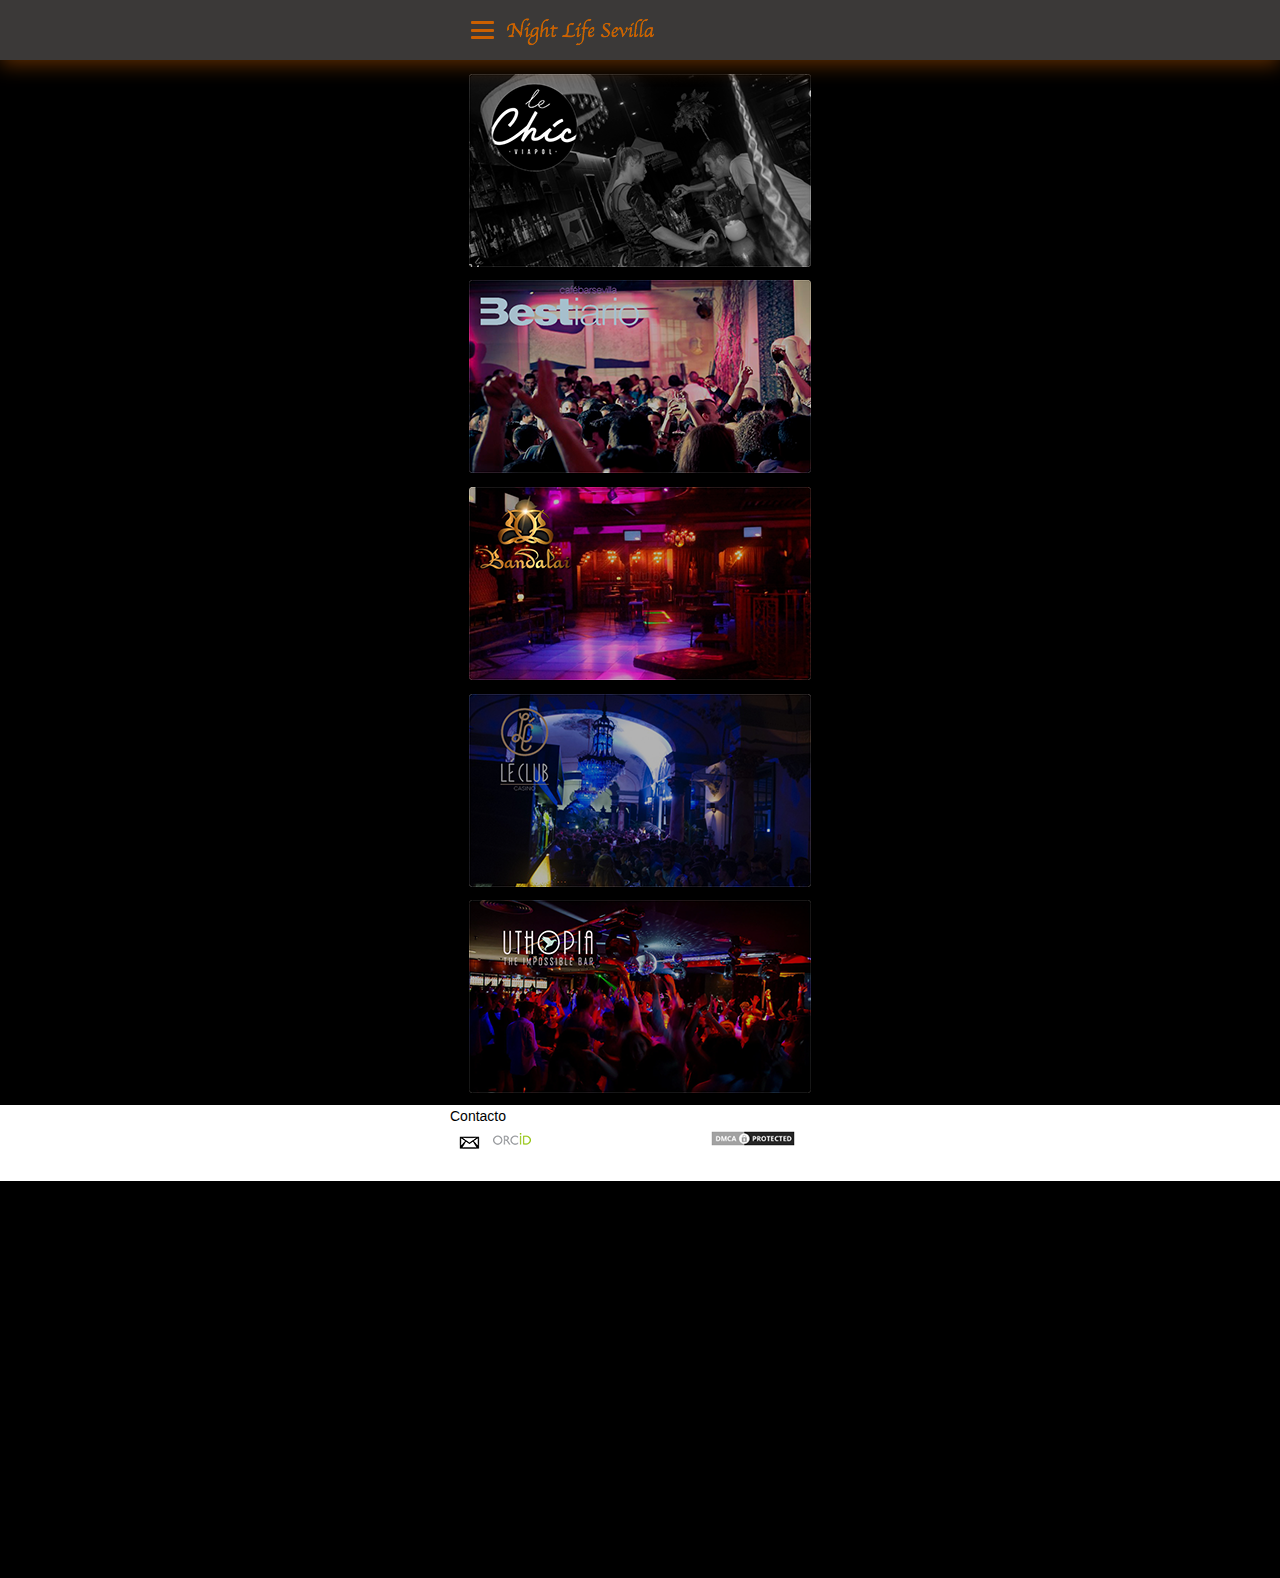
<file: index.html>
<!DOCTYPE html>
<html class="nojs html css_verticalspacer" lang="es-ES">
 <head>

  <meta http-equiv="Content-type" content="text/html;charset=UTF-8"/>
  <meta name="generator" content="2015.2.1.352"/>
  <meta name="viewport" content="width=device-width, initial-scale=1.0, maximum-scale=1.0, user-scalable=no"/><!-- custom meta -->
  <meta name="HandheldFriendly" content="true"/><!-- custom meta -->
  <meta name="viewport" content="width=380"/>
  
  <script type="text/javascript">
   // Update the 'nojs'/'js' class on the html node
document.documentElement.className = document.documentElement.className.replace(/\bnojs\b/g, 'js');

// Check that all required assets are uploaded and up-to-date
if(typeof Muse == "undefined") window.Muse = {}; window.Muse.assets = {"required":["jquery-1.8.3.min.js", "museutils.js", "museconfig.js", "jquery.watch.js", "jquery.musemenu.js", "webpro.js", "musewpslideshow.js", "jquery.museoverlay.js", "touchswipe.js", "jquery.scrolleffects.js", "require.js", "index.css"], "outOfDate":[]};
</script>
  
  <link rel="shortcut icon" href="images/master-favicon.ico?crc=3970250620"/>
  <title>Inicio</title>
  <!-- CSS -->
  <link rel="stylesheet" type="text/css" href="css/site_global.css?crc=427717540"/>
  <link rel="stylesheet" type="text/css" href="css/master_master.css?crc=206104389"/>
  <link rel="stylesheet" type="text/css" href="css/index.css?crc=3964603093" id="pagesheet"/>
  <!-- JS includes -->
  <!--[if lt IE 9]>
  <script src="scripts/html5shiv.js?crc=4241844378" type="text/javascript"></script>
  <![endif]-->
   </head>
 <body>

  <div class="clearfix" id="page"><!-- column -->
   <div class="position_content" id="page_position_content">
    <div class="clearfix colelem" id="pu168"><!-- group -->
     <div class="browser_width mse_pre_init" id="u168-bw">
      <div class="shadow" id="u168"><!-- simple frame --></div>
     </div>
     <a class="nonblock nontext MuseLinkActive mse_pre_init" id="u223-4" href="index.html"><!-- rasterized frame --><img id="u223-4_img" alt="Night Life Sevilla" width="219" height="28" src="images/u223-4.png?crc=491120269" data-hidpi-src="images/u223-4_2x.png?crc=238185227"/></a>
     <div class="rounded-corners mse_pre_init" id="u8832"><!-- simple frame --></div>
     <div class="rounded-corners mse_pre_init" id="u8829"><!-- simple frame --></div>
     <div class="rounded-corners mse_pre_init" id="u8826"><!-- simple frame --></div>
     <div class="PamphletWidget clearfix mse_pre_init" id="pamphletu8337"><!-- none box -->
      <div class="popup_anchor" id="u8338popup">
       <div class="ContainerGroup clearfix" id="u8338"><!-- stack box -->
        <div class="Container invi rgba-background clearfix grpelem" id="u8341"><!-- group -->
         <nav class="MenuBar clearfix grpelem" id="menuu8395"><!-- vertical box -->
          <div class="MenuItemContainer clearfix colelem" id="u8396"><!-- horizontal box -->
           <a class="nonblock nontext MenuItem MenuItemWithSubMenu MuseMenuActive rgba-background clearfix grpelem" id="u8399" href="index.html"><!-- horizontal box --><div class="MenuItemLabel clearfix grpelem" id="u8400-4"><!-- content --><p>Inicio</p></div></a>
          </div>
          <div class="MenuItemContainer clearfix colelem" id="u8403"><!-- horizontal box -->
           <a class="nonblock nontext MenuItem MenuItemWithSubMenu rgba-background clearfix grpelem" id="u8404" href="informaci%c3%b3n.html"><!-- horizontal box --><div class="MenuItemLabel clearfix grpelem" id="u8406-4"><!-- content --><p>Información</p></div></a>
          </div>
          <div class="MenuItemContainer clearfix colelem" id="u8440"><!-- horizontal box -->
           <a class="nonblock nontext MenuItem MenuItemWithSubMenu rgba-background clearfix grpelem" id="u8441" href="entradas.html"><!-- horizontal box --><div class="MenuItemLabel clearfix grpelem" id="u8442-4"><!-- content --><p>Entradas</p></div></a>
          </div>
          <div class="MenuItemContainer clearfix colelem" id="u8461"><!-- horizontal box -->
           <a class="nonblock nontext MenuItem MenuItemWithSubMenu rgba-background clearfix grpelem" id="u8462" href="perfil.html"><!-- horizontal box --><div class="MenuItemLabel clearfix grpelem" id="u8463-4"><!-- content --><p>Perfil</p></div></a>
          </div>
         </nav>
        </div>
       </div>
      </div>
      <div class="popup_anchor">
       <div class="PamphletCloseButton PamphletLightboxPart popup_element transition rounded-corners clearfix" id="u8347"><!-- group -->
        <div class="clearfix grpelem" id="u8823-4"><!-- content -->
         <p>X</p>
        </div>
       </div>
      </div>
      <div class="ThumbGroup clearfix grpelem" id="u8351"><!-- none box -->
       <div class="popup_anchor">
        <div class="Thumb popup_element transition" id="u8353"><!-- simple frame --></div>
       </div>
      </div>
     </div>
    </div>
    <div class="clip_frame colelem" id="u1058"><!-- image -->
     <img class="block" id="u1058_img" src="images/le%20chic.png?crc=4202031814" data-hidpi-src="images/le%20chic_2x.png?crc=3877788796" alt="" width="342" height="193"/>
    </div>
    <div class="clip_frame colelem" id="u1105"><!-- image -->
     <img class="block" id="u1105_img" src="images/bestiario.png?crc=4181900043" data-hidpi-src="images/bestiario_2x.png?crc=4091769230" alt="" width="342" height="193"/>
    </div>
    <div class="clip_frame colelem" id="u1125"><!-- image -->
     <img class="block" id="u1125_img" src="images/bandalia.png?crc=518901316" data-hidpi-src="images/bandalia_2x.png?crc=250137847" alt="" width="342" height="193"/>
    </div>
    <div class="clip_frame colelem" id="u1145"><!-- image -->
     <img class="block" id="u1145_img" src="images/casino.png?crc=37409531" data-hidpi-src="images/casino_2x.png?crc=212526467" alt="" width="342" height="193"/>
    </div>
    <div class="clip_frame colelem" id="u1155"><!-- image -->
     <img class="block" id="u1155_img" src="images/uthopia.png?crc=22015497" data-hidpi-src="images/uthopia_2x.png?crc=448023759" alt="" width="342" height="193"/>
    </div>
    <div class="verticalspacer" data-offset-top="1093" data-content-above-spacer="1092" data-content-below-spacer="88"></div>
    <div class="clearfix colelem" id="pu172"><!-- group -->
     <div class="grpelem" id="u172"><!-- simple frame --></div>
     <div class="browser_width grpelem" id="u428-bw">
      <div id="u428"><!-- group -->
       <div class="clearfix" id="u428_align_to_page">
        <div class="clearfix grpelem" id="pu3181-4"><!-- column -->
         <div class="clearfix colelem" id="u3181-4"><!-- content -->
          <p>Contacto</p>
         </div>
         <div class="clearfix colelem" id="pu3171"><!-- group -->
          <a class="nonblock nontext clip_frame grpelem" id="u3171" href="contacto-email.html"><!-- image --><img class="block" id="u3171_img" src="images/email%20black.png?crc=354026614" data-hidpi-src="images/email%20black_2x.png?crc=237799514" alt="" width="39" height="31"/></a>
          <a class="nonblock nontext clip_frame grpelem" id="u4288" href="http://orcid.org/0000-0002-4289-6824" target="_blank"><!-- image --><img class="block" id="u4288_img" src="images/orcid-logo.png?crc=521248752" data-hidpi-src="images/orcid-logo_2x.png?crc=343551914" alt="" width="38" height="12"/></a>
         </div>
        </div>
        <a class="nonblock nontext clip_frame grpelem" id="u1396" href="http://www.dmca.com/Protection/Status.aspx?ID=633e823a-0705-4bd8-a957-9d5697076afe"><!-- image --><img class="block" id="u1396_img" src="images/dmca-badge-w100-5x1-08.png?crc=222862854" alt="" width="86" height="17"/></a>
       </div>
      </div>
     </div>
    </div>
   </div>
  </div>
  <!-- Other scripts -->
  <script type="text/javascript">
   window.Muse.assets.check=function(d){if(!window.Muse.assets.checked){window.Muse.assets.checked=!0;var b={},c=function(a,b){if(window.getComputedStyle){var c=window.getComputedStyle(a,null);return c&&c.getPropertyValue(b)||c&&c[b]||""}if(document.documentElement.currentStyle)return(c=a.currentStyle)&&c[b]||a.style&&a.style[b]||"";return""},a=function(a){if(a.match(/^rgb/))return a=a.replace(/\s+/g,"").match(/([\d\,]+)/gi)[0].split(","),(parseInt(a[0])<<16)+(parseInt(a[1])<<8)+parseInt(a[2]);if(a.match(/^\#/))return parseInt(a.substr(1),
16);return 0},g=function(g){for(var f=document.getElementsByTagName("link"),i=0;i<f.length;i++)if("text/css"==f[i].type){var h=(f[i].href||"").match(/\/?css\/([\w\-]+\.css)\?crc=(\d+)/);if(!h||!h[1]||!h[2])break;b[h[1]]=h[2]}f=document.createElement("div");f.className="version";f.style.cssText="display:none; width:1px; height:1px;";document.getElementsByTagName("body")[0].appendChild(f);for(i=0;i<Muse.assets.required.length;){var h=Muse.assets.required[i],l=h.match(/([\w\-\.]+)\.(\w+)$/),k=l&&l[1]?
l[1]:null,l=l&&l[2]?l[2]:null;switch(l.toLowerCase()){case "css":k=k.replace(/\W/gi,"_").replace(/^([^a-z])/gi,"_$1");f.className+=" "+k;k=a(c(f,"color"));l=a(c(f,"backgroundColor"));k!=0||l!=0?(Muse.assets.required.splice(i,1),"undefined"!=typeof b[h]&&(k!=b[h]>>>24||l!=(b[h]&16777215))&&Muse.assets.outOfDate.push(h)):i++;f.className="version";break;case "js":k.match(/^jquery-[\d\.]+/gi)&&d&&d().jquery=="1.8.3"?Muse.assets.required.splice(i,1):i++;break;default:throw Error("Unsupported file type: "+
l);}}f.parentNode.removeChild(f);if(Muse.assets.outOfDate.length||Muse.assets.required.length)f="Puede que determinados archivos falten en el servidor o sean incorrectos. Limpie la cache del navegador e inténtelo de nuevo. Si el problema persiste, póngase en contacto con el administrador del sitio web.",g&&Muse.assets.outOfDate.length&&(f+="\nOut of date: "+Muse.assets.outOfDate.join(",")),g&&Muse.assets.required.length&&(f+="\nMissing: "+Muse.assets.required.join(",")),alert(f)};location&&location.search&&location.search.match&&location.search.match(/muse_debug/gi)?setTimeout(function(){g(!0)},5E3):g()}};
var muse_init=function(){require.config({baseUrl:""});require(["jquery","museutils","whatinput","jquery.watch","jquery.musemenu","webpro","musewpslideshow","jquery.museoverlay","touchswipe","jquery.scrolleffects"],function(d){var $ = d;$(document).ready(function(){try{
window.Muse.assets.check($);/* body */
Muse.Utils.transformMarkupToFixBrowserProblemsPreInit();/* body */
Muse.Utils.detectScreenResolution();/* HiDPI screens */
Muse.Utils.prepHyperlinks(true);/* body */
Muse.Utils.resizeHeight('.browser_width');/* resize height */
Muse.Utils.requestAnimationFrame(function() { $('body').addClass('initialized'); });/* mark body as initialized */
Muse.Utils.fullPage('#page');/* 100% height page */
Muse.Utils.initWidget('.MenuBar', ['#bp_infinity'], function(elem) { return $(elem).museMenu(); });/* unifiedNavBar */
Muse.Utils.initWidget('#pamphletu8337', ['#bp_infinity'], function(elem) { return new WebPro.Widget.ContentSlideShow(elem, {contentLayout_runtime:'stack',event:'click',deactivationEvent:'none',autoPlay:false,displayInterval:3000,transitionStyle:'fading',transitionDuration:500,hideAllContentsFirst:true,shuffle:false,enableSwipe:true,resumeAutoplay:true,resumeAutoplayInterval:3000,playOnce:false,autoActivate_runtime:false}); });/* #pamphletu8337 */
$('#u168-bw').registerPositionScrollEffect([{"in":[-Infinity,0],"speed":[null,0]},{"in":[0,Infinity],"speed":[null,0]}]);/* scroll effect */
$('#u223-4').registerPositionScrollEffect([{"in":[-Infinity,0],"speed":[0,0]},{"in":[0,Infinity],"speed":[0,0]}]);/* scroll effect */
$('#u8832').registerPositionScrollEffect([{"in":[-Infinity,0],"speed":[0,0]},{"in":[0,Infinity],"speed":[0,0]}]);/* scroll effect */
$('#u8829').registerPositionScrollEffect([{"in":[-Infinity,0],"speed":[0,0]},{"in":[0,Infinity],"speed":[0,0]}]);/* scroll effect */
$('#u8826').registerPositionScrollEffect([{"in":[-Infinity,0],"speed":[0,0]},{"in":[0,Infinity],"speed":[0,0]}]);/* scroll effect */
$('#pamphletu8337').registerPositionScrollEffect([{"in":[-Infinity,0],"speed":[0,0]},{"in":[0,Infinity],"speed":[0,0]}]);/* scroll effect */
Muse.Utils.showWidgetsWhenReady();/* body */
Muse.Utils.transformMarkupToFixBrowserProblems();/* body */
}catch(b){if(b&&"function"==typeof b.notify?b.notify():Muse.Assert.fail("Error calling selector function: "+b),false)throw b;}})})};

</script>
  <!-- RequireJS script -->
  <script src="scripts/require.js?crc=4108833657" type="text/javascript" async data-main="scripts/museconfig.js?crc=4242129463" onload="if (requirejs) requirejs.onError = function(requireType, requireModule) { if (requireType && requireType.toString && requireType.toString().indexOf && 0 <= requireType.toString().indexOf('#scripterror')) window.Muse.assets.check(); }" onerror="window.Muse.assets.check();"></script>
   </body>
</html>
</file>
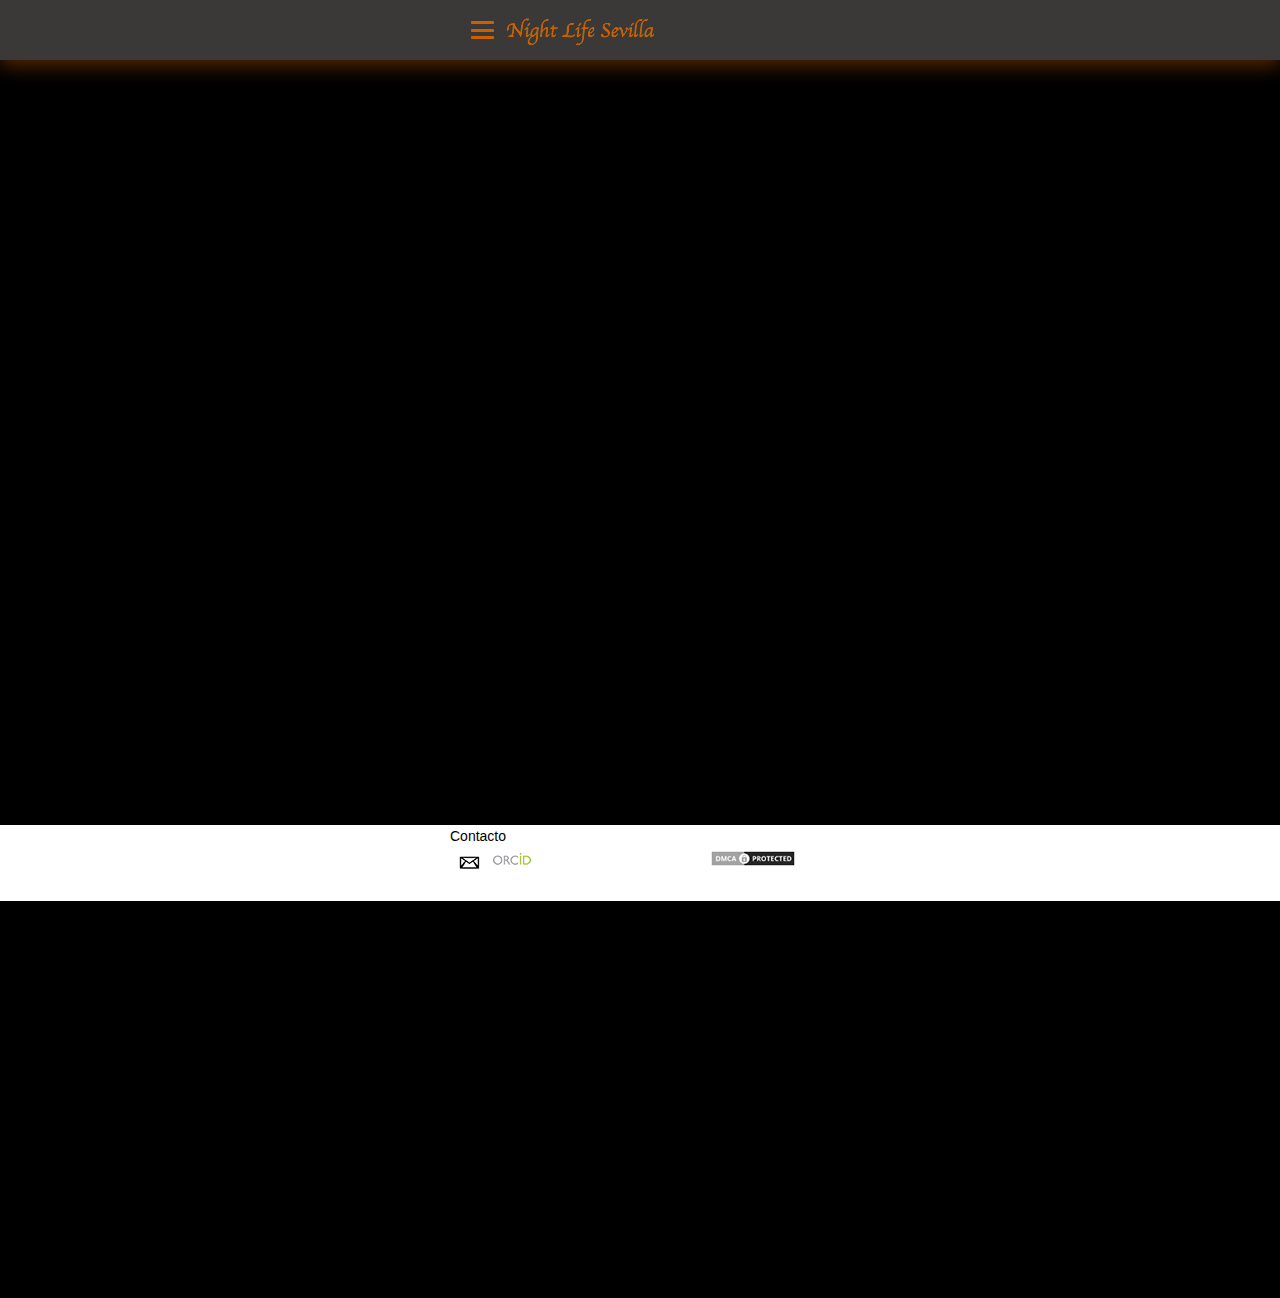
<file: contacto-email.html>
<!DOCTYPE html>
<html class="nojs html css_verticalspacer" lang="es-ES">
 <head>

  <meta http-equiv="Content-type" content="text/html;charset=UTF-8"/>
  <meta name="generator" content="2015.2.1.352"/>
  <meta name="viewport" content="width=device-width, initial-scale=1.0, maximum-scale=1.0, user-scalable=no"/><!-- custom meta -->
  <meta name="HandheldFriendly" content="true"/><!-- custom meta -->
  <meta name="viewport" content="width=380"/>
  
  <script type="text/javascript">
   // Update the 'nojs'/'js' class on the html node
document.documentElement.className = document.documentElement.className.replace(/\bnojs\b/g, 'js');

// Check that all required assets are uploaded and up-to-date
if(typeof Muse == "undefined") window.Muse = {}; window.Muse.assets = {"required":["jquery-1.8.3.min.js", "museutils.js", "museconfig.js", "jquery.watch.js", "jquery.musemenu.js", "webpro.js", "musewpslideshow.js", "jquery.museoverlay.js", "touchswipe.js", "jquery.scrolleffects.js", "require.js", "contacto-email.css"], "outOfDate":[]};
</script>
  
  <link rel="shortcut icon" href="images/master-favicon.ico?crc=3970250620"/>
  <title>Contacto email</title>
  <!-- CSS -->
  <link rel="stylesheet" type="text/css" href="css/site_global.css?crc=427717540"/>
  <link rel="stylesheet" type="text/css" href="css/master_master.css?crc=206104389"/>
  <link rel="stylesheet" type="text/css" href="css/contacto-email.css?crc=4236702660" id="pagesheet"/>
  <!-- JS includes -->
  <!--[if lt IE 9]>
  <script src="scripts/html5shiv.js?crc=4241844378" type="text/javascript"></script>
  <![endif]-->
   </head>
 <body>

  <div class="clearfix" id="page"><!-- group -->
   <div class="clearfix grpelem" id="pu168"><!-- group -->
    <div class="browser_width mse_pre_init" id="u168-bw">
     <div id="u168"><!-- simple frame --></div>
    </div>
    <a class="nonblock nontext mse_pre_init" id="u223-4" href="index.html"><!-- rasterized frame --><img id="u223-4_img" alt="Night Life Sevilla" width="219" height="28" src="images/u223-4.png?crc=491120269" data-hidpi-src="images/u223-4_2x.png?crc=238185227"/></a>
    <div class="mse_pre_init" id="u8832"><!-- simple frame --></div>
    <div class="mse_pre_init" id="u8829"><!-- simple frame --></div>
    <div class="mse_pre_init" id="u8826"><!-- simple frame --></div>
    <div class="PamphletWidget clearfix mse_pre_init" id="pamphletu8337"><!-- none box -->
     <div class="popup_anchor" id="u8338popup">
      <div class="ContainerGroup clearfix" id="u8338"><!-- stack box -->
       <div class="Container invi clearfix grpelem" id="u8341"><!-- group -->
        <nav class="MenuBar clearfix grpelem" id="menuu8395"><!-- vertical box -->
         <div class="MenuItemContainer clearfix colelem" id="u8396"><!-- horizontal box -->
          <a class="nonblock nontext MenuItem MenuItemWithSubMenu clearfix grpelem" id="u8399" href="index.html"><!-- horizontal box --><div class="MenuItemLabel clearfix grpelem" id="u8400-4"><!-- content --><p>Inicio</p></div></a>
         </div>
         <div class="MenuItemContainer clearfix colelem" id="u8403"><!-- horizontal box -->
          <a class="nonblock nontext MenuItem MenuItemWithSubMenu clearfix grpelem" id="u8404" href="informaci%c3%b3n.html"><!-- horizontal box --><div class="MenuItemLabel clearfix grpelem" id="u8406-4"><!-- content --><p>Información</p></div></a>
         </div>
         <div class="MenuItemContainer clearfix colelem" id="u8440"><!-- horizontal box -->
          <a class="nonblock nontext MenuItem MenuItemWithSubMenu clearfix grpelem" id="u8441" href="entradas.html"><!-- horizontal box --><div class="MenuItemLabel clearfix grpelem" id="u8442-4"><!-- content --><p>Entradas</p></div></a>
         </div>
         <div class="MenuItemContainer clearfix colelem" id="u8461"><!-- horizontal box -->
          <a class="nonblock nontext MenuItem MenuItemWithSubMenu clearfix grpelem" id="u8462" href="perfil.html"><!-- horizontal box --><div class="MenuItemLabel clearfix grpelem" id="u8463-4"><!-- content --><p>Perfil</p></div></a>
         </div>
        </nav>
       </div>
      </div>
     </div>
     <div class="popup_anchor">
      <div class="PamphletCloseButton PamphletLightboxPart popup_element transition clearfix" id="u8347"><!-- group -->
       <div class="clearfix grpelem" id="u8823-4"><!-- content -->
        <p>X</p>
       </div>
      </div>
     </div>
     <div class="ThumbGroup clearfix grpelem" id="u8351"><!-- none box -->
      <div class="popup_anchor">
       <div class="Thumb popup_element transition" id="u8353"><!-- simple frame --></div>
      </div>
     </div>
    </div>
   </div>
   <div class="grpelem" id="u3123"><!-- custom html -->
    <script type="text/javascript" src="https://form.jotformeu.com/jsform/63437225189360"></script>
   </div>
   <div class="verticalspacer" data-offset-top="576" data-content-above-spacer="598" data-content-below-spacer="87"></div>
   <div class="clearfix grpelem" id="pu172"><!-- group -->
    <div class="grpelem" id="u172"><!-- simple frame --></div>
    <div class="browser_width grpelem" id="u428-bw">
     <div id="u428"><!-- group -->
      <div class="clearfix" id="u428_align_to_page">
       <div class="clearfix grpelem" id="pu3181-4"><!-- column -->
        <div class="clearfix colelem" id="u3181-4"><!-- content -->
         <p>Contacto</p>
        </div>
        <div class="clearfix colelem" id="pu3171"><!-- group -->
         <a class="nonblock nontext MuseLinkActive clip_frame grpelem" id="u3171" href="contacto-email.html"><!-- image --><img class="block" id="u3171_img" src="images/email%20black.png?crc=354026614" data-hidpi-src="images/email%20black_2x.png?crc=237799514" alt="" width="39" height="31"/></a>
         <a class="nonblock nontext clip_frame grpelem" id="u4288" href="http://orcid.org/0000-0002-4289-6824" target="_blank"><!-- image --><img class="block" id="u4288_img" src="images/orcid-logo.png?crc=521248752" data-hidpi-src="images/orcid-logo_2x.png?crc=343551914" alt="" width="38" height="12"/></a>
        </div>
       </div>
       <a class="nonblock nontext clip_frame grpelem" id="u1396" href="http://www.dmca.com/Protection/Status.aspx?ID=633e823a-0705-4bd8-a957-9d5697076afe"><!-- image --><img class="block" id="u1396_img" src="images/dmca-badge-w100-5x1-08.png?crc=222862854" alt="" width="86" height="17"/></a>
      </div>
     </div>
    </div>
   </div>
  </div>
  <!-- Other scripts -->
  <script type="text/javascript">
   window.Muse.assets.check=function(d){if(!window.Muse.assets.checked){window.Muse.assets.checked=!0;var b={},c=function(a,b){if(window.getComputedStyle){var c=window.getComputedStyle(a,null);return c&&c.getPropertyValue(b)||c&&c[b]||""}if(document.documentElement.currentStyle)return(c=a.currentStyle)&&c[b]||a.style&&a.style[b]||"";return""},a=function(a){if(a.match(/^rgb/))return a=a.replace(/\s+/g,"").match(/([\d\,]+)/gi)[0].split(","),(parseInt(a[0])<<16)+(parseInt(a[1])<<8)+parseInt(a[2]);if(a.match(/^\#/))return parseInt(a.substr(1),
16);return 0},g=function(g){for(var f=document.getElementsByTagName("link"),i=0;i<f.length;i++)if("text/css"==f[i].type){var h=(f[i].href||"").match(/\/?css\/([\w\-]+\.css)\?crc=(\d+)/);if(!h||!h[1]||!h[2])break;b[h[1]]=h[2]}f=document.createElement("div");f.className="version";f.style.cssText="display:none; width:1px; height:1px;";document.getElementsByTagName("body")[0].appendChild(f);for(i=0;i<Muse.assets.required.length;){var h=Muse.assets.required[i],l=h.match(/([\w\-\.]+)\.(\w+)$/),k=l&&l[1]?
l[1]:null,l=l&&l[2]?l[2]:null;switch(l.toLowerCase()){case "css":k=k.replace(/\W/gi,"_").replace(/^([^a-z])/gi,"_$1");f.className+=" "+k;k=a(c(f,"color"));l=a(c(f,"backgroundColor"));k!=0||l!=0?(Muse.assets.required.splice(i,1),"undefined"!=typeof b[h]&&(k!=b[h]>>>24||l!=(b[h]&16777215))&&Muse.assets.outOfDate.push(h)):i++;f.className="version";break;case "js":k.match(/^jquery-[\d\.]+/gi)&&d&&d().jquery=="1.8.3"?Muse.assets.required.splice(i,1):i++;break;default:throw Error("Unsupported file type: "+
l);}}f.parentNode.removeChild(f);if(Muse.assets.outOfDate.length||Muse.assets.required.length)f="Puede que determinados archivos falten en el servidor o sean incorrectos. Limpie la cache del navegador e inténtelo de nuevo. Si el problema persiste, póngase en contacto con el administrador del sitio web.",g&&Muse.assets.outOfDate.length&&(f+="\nOut of date: "+Muse.assets.outOfDate.join(",")),g&&Muse.assets.required.length&&(f+="\nMissing: "+Muse.assets.required.join(",")),alert(f)};location&&location.search&&location.search.match&&location.search.match(/muse_debug/gi)?setTimeout(function(){g(!0)},5E3):g()}};
var muse_init=function(){require.config({baseUrl:""});require(["jquery","museutils","whatinput","jquery.watch","jquery.musemenu","webpro","musewpslideshow","jquery.museoverlay","touchswipe","jquery.scrolleffects"],function(d){var $ = d;$(document).ready(function(){try{
window.Muse.assets.check($);/* body */
Muse.Utils.transformMarkupToFixBrowserProblemsPreInit();/* body */
Muse.Utils.detectScreenResolution();/* HiDPI screens */
Muse.Utils.prepHyperlinks(true);/* body */
Muse.Utils.resizeHeight('.browser_width');/* resize height */
Muse.Utils.requestAnimationFrame(function() { $('body').addClass('initialized'); });/* mark body as initialized */
Muse.Utils.fullPage('#page');/* 100% height page */
Muse.Utils.initWidget('.MenuBar', ['#bp_infinity'], function(elem) { return $(elem).museMenu(); });/* unifiedNavBar */
Muse.Utils.initWidget('#pamphletu8337', ['#bp_infinity'], function(elem) { return new WebPro.Widget.ContentSlideShow(elem, {contentLayout_runtime:'stack',event:'click',deactivationEvent:'none',autoPlay:false,displayInterval:3000,transitionStyle:'fading',transitionDuration:500,hideAllContentsFirst:true,shuffle:false,enableSwipe:true,resumeAutoplay:true,resumeAutoplayInterval:3000,playOnce:false,autoActivate_runtime:false}); });/* #pamphletu8337 */
$('#u168-bw').registerPositionScrollEffect([{"in":[-Infinity,0],"speed":[null,0]},{"in":[0,Infinity],"speed":[null,0]}]);/* scroll effect */
$('#u223-4').registerPositionScrollEffect([{"in":[-Infinity,0],"speed":[0,0]},{"in":[0,Infinity],"speed":[0,0]}]);/* scroll effect */
$('#u8832').registerPositionScrollEffect([{"in":[-Infinity,0],"speed":[0,0]},{"in":[0,Infinity],"speed":[0,0]}]);/* scroll effect */
$('#u8829').registerPositionScrollEffect([{"in":[-Infinity,0],"speed":[0,0]},{"in":[0,Infinity],"speed":[0,0]}]);/* scroll effect */
$('#u8826').registerPositionScrollEffect([{"in":[-Infinity,0],"speed":[0,0]},{"in":[0,Infinity],"speed":[0,0]}]);/* scroll effect */
$('#pamphletu8337').registerPositionScrollEffect([{"in":[-Infinity,0],"speed":[0,0]},{"in":[0,Infinity],"speed":[0,0]}]);/* scroll effect */
Muse.Utils.showWidgetsWhenReady();/* body */
Muse.Utils.transformMarkupToFixBrowserProblems();/* body */
}catch(b){if(b&&"function"==typeof b.notify?b.notify():Muse.Assert.fail("Error calling selector function: "+b),false)throw b;}})})};

</script>
  <!-- RequireJS script -->
  <script src="scripts/require.js?crc=4108833657" type="text/javascript" async data-main="scripts/museconfig.js?crc=4242129463" onload="if (requirejs) requirejs.onError = function(requireType, requireModule) { if (requireType && requireType.toString && requireType.toString().indexOf && 0 <= requireType.toString().indexOf('#scripterror')) window.Muse.assets.check(); }" onerror="window.Muse.assets.check();"></script>
   </body>
</html>
</file>
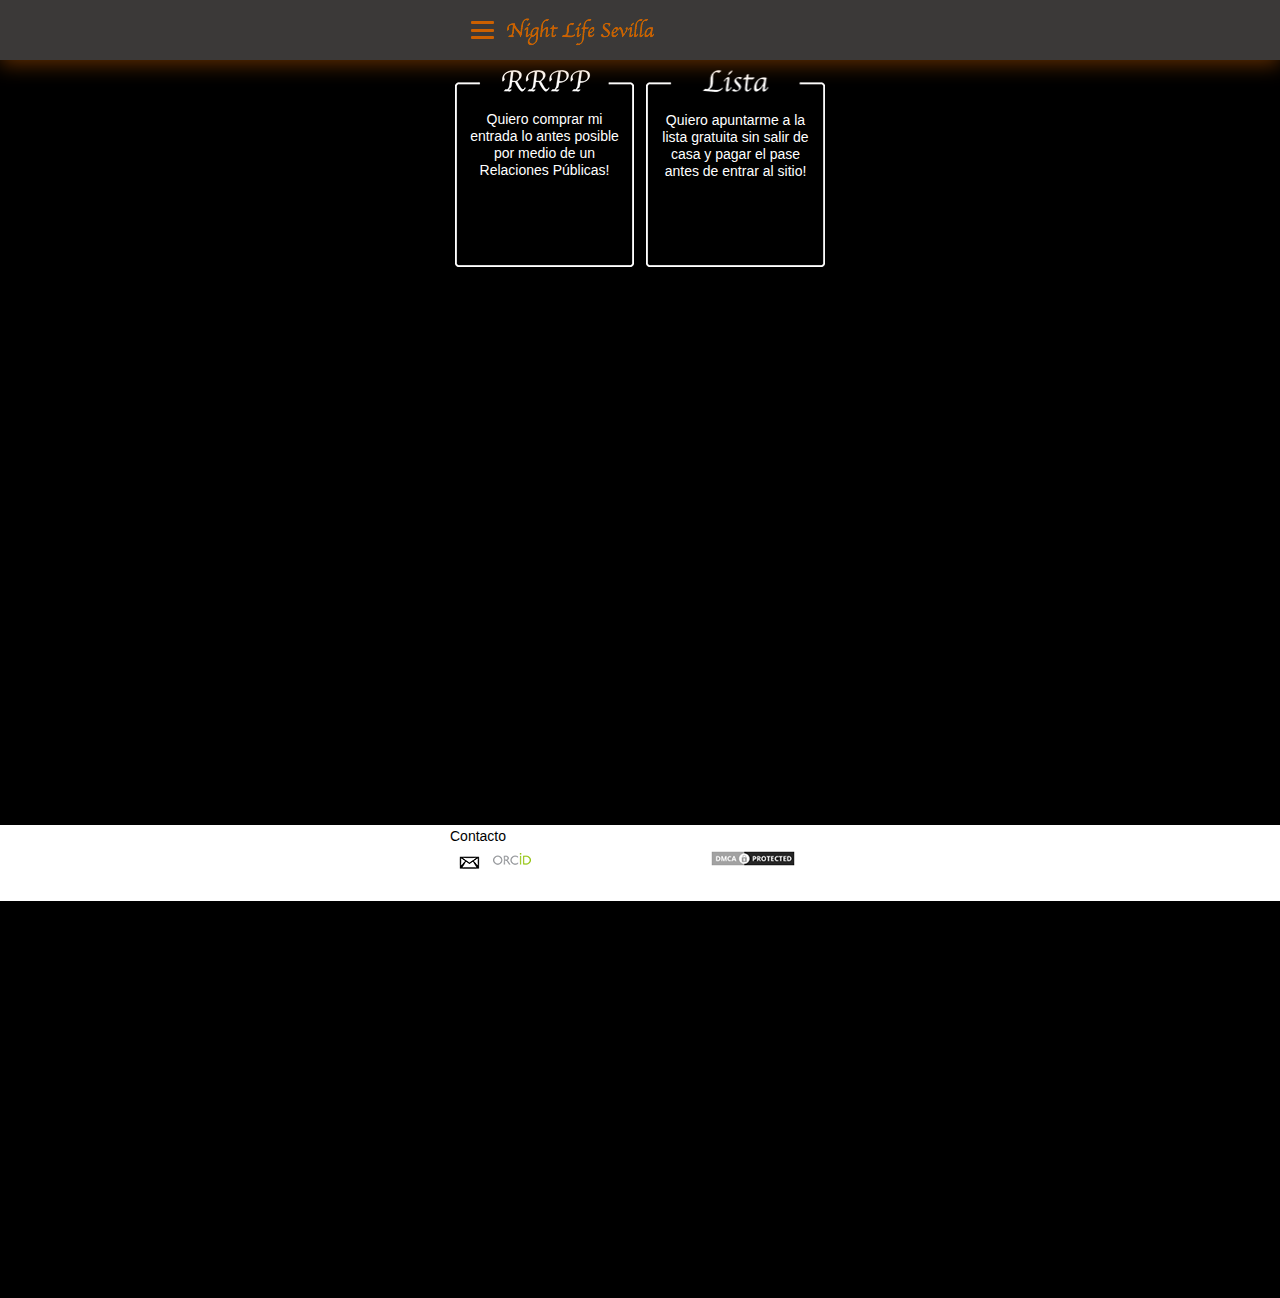
<file: entradas.html>
<!DOCTYPE html>
<html class="nojs html css_verticalspacer" lang="es-ES">
 <head>

  <meta http-equiv="Content-type" content="text/html;charset=UTF-8"/>
  <meta name="generator" content="2015.2.1.352"/>
  <meta name="viewport" content="width=device-width, initial-scale=1.0, maximum-scale=1.0, user-scalable=no"/><!-- custom meta -->
  <meta name="HandheldFriendly" content="true"/><!-- custom meta -->
  <meta name="viewport" content="width=380"/>
  
  <script type="text/javascript">
   // Update the 'nojs'/'js' class on the html node
document.documentElement.className = document.documentElement.className.replace(/\bnojs\b/g, 'js');

// Check that all required assets are uploaded and up-to-date
if(typeof Muse == "undefined") window.Muse = {}; window.Muse.assets = {"required":["jquery-1.8.3.min.js", "museutils.js", "museconfig.js", "jquery.watch.js", "jquery.musemenu.js", "webpro.js", "musewpslideshow.js", "jquery.museoverlay.js", "touchswipe.js", "jquery.scrolleffects.js", "require.js", "entradas.css"], "outOfDate":[]};
</script>
  
  <link rel="shortcut icon" href="images/master-favicon.ico?crc=3970250620"/>
  <title>Entradas</title>
  <!-- CSS -->
  <link rel="stylesheet" type="text/css" href="css/site_global.css?crc=427717540"/>
  <link rel="stylesheet" type="text/css" href="css/master_master.css?crc=206104389"/>
  <link rel="stylesheet" type="text/css" href="css/entradas.css?crc=4030854697" id="pagesheet"/>
  <!-- JS includes -->
  <!--[if lt IE 9]>
  <script src="scripts/html5shiv.js?crc=4241844378" type="text/javascript"></script>
  <![endif]-->
   </head>
 <body>

  <div class="clearfix" id="page"><!-- group -->
   <div class="clearfix grpelem" id="pu168"><!-- group -->
    <div class="browser_width mse_pre_init" id="u168-bw">
     <div id="u168"><!-- simple frame --></div>
    </div>
    <a class="nonblock nontext mse_pre_init" id="u223-4" href="index.html"><!-- rasterized frame --><img id="u223-4_img" alt="Night Life Sevilla" width="219" height="28" src="images/u223-4.png?crc=491120269" data-hidpi-src="images/u223-4_2x.png?crc=238185227"/></a>
    <div class="mse_pre_init" id="u8832"><!-- simple frame --></div>
    <div class="mse_pre_init" id="u8829"><!-- simple frame --></div>
    <div class="mse_pre_init" id="u8826"><!-- simple frame --></div>
    <div class="PamphletWidget clearfix mse_pre_init" id="pamphletu8337"><!-- none box -->
     <div class="popup_anchor" id="u8338popup">
      <div class="ContainerGroup clearfix" id="u8338"><!-- stack box -->
       <div class="Container invi clearfix grpelem" id="u8341"><!-- group -->
        <nav class="MenuBar clearfix grpelem" id="menuu8395"><!-- vertical box -->
         <div class="MenuItemContainer clearfix colelem" id="u8396"><!-- horizontal box -->
          <a class="nonblock nontext MenuItem MenuItemWithSubMenu clearfix grpelem" id="u8399" href="index.html"><!-- horizontal box --><div class="MenuItemLabel clearfix grpelem" id="u8400-4"><!-- content --><p>Inicio</p></div></a>
         </div>
         <div class="MenuItemContainer clearfix colelem" id="u8403"><!-- horizontal box -->
          <a class="nonblock nontext MenuItem MenuItemWithSubMenu clearfix grpelem" id="u8404" href="informaci%c3%b3n.html"><!-- horizontal box --><div class="MenuItemLabel clearfix grpelem" id="u8406-4"><!-- content --><p>Información</p></div></a>
         </div>
         <div class="MenuItemContainer clearfix colelem" id="u8440"><!-- horizontal box -->
          <a class="nonblock nontext MenuItem MenuItemWithSubMenu MuseMenuActive clearfix grpelem" id="u8441" href="entradas.html"><!-- horizontal box --><div class="MenuItemLabel clearfix grpelem" id="u8442-4"><!-- content --><p>Entradas</p></div></a>
         </div>
         <div class="MenuItemContainer clearfix colelem" id="u8461"><!-- horizontal box -->
          <a class="nonblock nontext MenuItem MenuItemWithSubMenu clearfix grpelem" id="u8462" href="perfil.html"><!-- horizontal box --><div class="MenuItemLabel clearfix grpelem" id="u8463-4"><!-- content --><p>Perfil</p></div></a>
         </div>
        </nav>
       </div>
      </div>
     </div>
     <div class="popup_anchor">
      <div class="PamphletCloseButton PamphletLightboxPart popup_element transition clearfix" id="u8347"><!-- group -->
       <div class="clearfix grpelem" id="u8823-4"><!-- content -->
        <p>X</p>
       </div>
      </div>
     </div>
     <div class="ThumbGroup clearfix grpelem" id="u8351"><!-- none box -->
      <div class="popup_anchor">
       <div class="Thumb popup_element transition" id="u8353"><!-- simple frame --></div>
      </div>
     </div>
    </div>
   </div>
   <div class="clearfix grpelem" id="pu5118"><!-- group -->
    <a class="nonblock nontext clip_frame grpelem" id="u5118" href="rrpp.html"><!-- image --><img class="block" id="u5118_img" src="images/rrpp.png?crc=275174116" data-hidpi-src="images/rrpp_2x.png?crc=465998054" alt="" width="179" height="202"/></a>
    <a class="nonblock nontext clearfix grpelem" id="u5138-4" href="rrpp.html"><!-- content --><p><span id="u5138">Quiero comprar mi entrada lo antes posible por medio de un Relaciones Públicas!</span></p></a>
   </div>
   <div class="clearfix grpelem" id="pu5128"><!-- group -->
    <a class="nonblock nontext clip_frame grpelem" id="u5128" href="lista.html"><!-- image --><img class="block" id="u5128_img" src="images/lista.png?crc=99870433" data-hidpi-src="images/lista_2x.png?crc=3945399515" alt="" width="179" height="202"/></a>
    <a class="nonblock nontext clearfix grpelem" id="u5141-4" href="lista.html"><!-- content --><p><span id="u5141">Quiero apuntarme a la lista gratuita sin salir de casa y pagar el pase antes de entrar al sitio!</span></p></a>
   </div>
   <div class="verticalspacer" data-offset-top="267" data-content-above-spacer="598" data-content-below-spacer="87"></div>
   <div class="clearfix grpelem" id="pu172"><!-- group -->
    <div class="grpelem" id="u172"><!-- simple frame --></div>
    <div class="browser_width grpelem" id="u428-bw">
     <div id="u428"><!-- group -->
      <div class="clearfix" id="u428_align_to_page">
       <div class="clearfix grpelem" id="pu3181-4"><!-- column -->
        <div class="clearfix colelem" id="u3181-4"><!-- content -->
         <p>Contacto</p>
        </div>
        <div class="clearfix colelem" id="pu3171"><!-- group -->
         <a class="nonblock nontext clip_frame grpelem" id="u3171" href="contacto-email.html"><!-- image --><img class="block" id="u3171_img" src="images/email%20black.png?crc=354026614" data-hidpi-src="images/email%20black_2x.png?crc=237799514" alt="" width="39" height="31"/></a>
         <a class="nonblock nontext clip_frame grpelem" id="u4288" href="http://orcid.org/0000-0002-4289-6824" target="_blank"><!-- image --><img class="block" id="u4288_img" src="images/orcid-logo.png?crc=521248752" data-hidpi-src="images/orcid-logo_2x.png?crc=343551914" alt="" width="38" height="12"/></a>
        </div>
       </div>
       <a class="nonblock nontext clip_frame grpelem" id="u1396" href="http://www.dmca.com/Protection/Status.aspx?ID=633e823a-0705-4bd8-a957-9d5697076afe"><!-- image --><img class="block" id="u1396_img" src="images/dmca-badge-w100-5x1-08.png?crc=222862854" alt="" width="86" height="17"/></a>
      </div>
     </div>
    </div>
   </div>
  </div>
  <!-- Other scripts -->
  <script type="text/javascript">
   window.Muse.assets.check=function(d){if(!window.Muse.assets.checked){window.Muse.assets.checked=!0;var b={},c=function(a,b){if(window.getComputedStyle){var c=window.getComputedStyle(a,null);return c&&c.getPropertyValue(b)||c&&c[b]||""}if(document.documentElement.currentStyle)return(c=a.currentStyle)&&c[b]||a.style&&a.style[b]||"";return""},a=function(a){if(a.match(/^rgb/))return a=a.replace(/\s+/g,"").match(/([\d\,]+)/gi)[0].split(","),(parseInt(a[0])<<16)+(parseInt(a[1])<<8)+parseInt(a[2]);if(a.match(/^\#/))return parseInt(a.substr(1),
16);return 0},g=function(g){for(var f=document.getElementsByTagName("link"),i=0;i<f.length;i++)if("text/css"==f[i].type){var h=(f[i].href||"").match(/\/?css\/([\w\-]+\.css)\?crc=(\d+)/);if(!h||!h[1]||!h[2])break;b[h[1]]=h[2]}f=document.createElement("div");f.className="version";f.style.cssText="display:none; width:1px; height:1px;";document.getElementsByTagName("body")[0].appendChild(f);for(i=0;i<Muse.assets.required.length;){var h=Muse.assets.required[i],l=h.match(/([\w\-\.]+)\.(\w+)$/),k=l&&l[1]?
l[1]:null,l=l&&l[2]?l[2]:null;switch(l.toLowerCase()){case "css":k=k.replace(/\W/gi,"_").replace(/^([^a-z])/gi,"_$1");f.className+=" "+k;k=a(c(f,"color"));l=a(c(f,"backgroundColor"));k!=0||l!=0?(Muse.assets.required.splice(i,1),"undefined"!=typeof b[h]&&(k!=b[h]>>>24||l!=(b[h]&16777215))&&Muse.assets.outOfDate.push(h)):i++;f.className="version";break;case "js":k.match(/^jquery-[\d\.]+/gi)&&d&&d().jquery=="1.8.3"?Muse.assets.required.splice(i,1):i++;break;default:throw Error("Unsupported file type: "+
l);}}f.parentNode.removeChild(f);if(Muse.assets.outOfDate.length||Muse.assets.required.length)f="Puede que determinados archivos falten en el servidor o sean incorrectos. Limpie la cache del navegador e inténtelo de nuevo. Si el problema persiste, póngase en contacto con el administrador del sitio web.",g&&Muse.assets.outOfDate.length&&(f+="\nOut of date: "+Muse.assets.outOfDate.join(",")),g&&Muse.assets.required.length&&(f+="\nMissing: "+Muse.assets.required.join(",")),alert(f)};location&&location.search&&location.search.match&&location.search.match(/muse_debug/gi)?setTimeout(function(){g(!0)},5E3):g()}};
var muse_init=function(){require.config({baseUrl:""});require(["jquery","museutils","whatinput","jquery.watch","jquery.musemenu","webpro","musewpslideshow","jquery.museoverlay","touchswipe","jquery.scrolleffects"],function(d){var $ = d;$(document).ready(function(){try{
window.Muse.assets.check($);/* body */
Muse.Utils.transformMarkupToFixBrowserProblemsPreInit();/* body */
Muse.Utils.detectScreenResolution();/* HiDPI screens */
Muse.Utils.prepHyperlinks(true);/* body */
Muse.Utils.resizeHeight('.browser_width');/* resize height */
Muse.Utils.requestAnimationFrame(function() { $('body').addClass('initialized'); });/* mark body as initialized */
Muse.Utils.fullPage('#page');/* 100% height page */
Muse.Utils.initWidget('.MenuBar', ['#bp_infinity'], function(elem) { return $(elem).museMenu(); });/* unifiedNavBar */
Muse.Utils.initWidget('#pamphletu8337', ['#bp_infinity'], function(elem) { return new WebPro.Widget.ContentSlideShow(elem, {contentLayout_runtime:'stack',event:'click',deactivationEvent:'none',autoPlay:false,displayInterval:3000,transitionStyle:'fading',transitionDuration:500,hideAllContentsFirst:true,shuffle:false,enableSwipe:true,resumeAutoplay:true,resumeAutoplayInterval:3000,playOnce:false,autoActivate_runtime:false}); });/* #pamphletu8337 */
$('#u168-bw').registerPositionScrollEffect([{"in":[-Infinity,0],"speed":[null,0]},{"in":[0,Infinity],"speed":[null,0]}]);/* scroll effect */
$('#u223-4').registerPositionScrollEffect([{"in":[-Infinity,0],"speed":[0,0]},{"in":[0,Infinity],"speed":[0,0]}]);/* scroll effect */
$('#u8832').registerPositionScrollEffect([{"in":[-Infinity,0],"speed":[0,0]},{"in":[0,Infinity],"speed":[0,0]}]);/* scroll effect */
$('#u8829').registerPositionScrollEffect([{"in":[-Infinity,0],"speed":[0,0]},{"in":[0,Infinity],"speed":[0,0]}]);/* scroll effect */
$('#u8826').registerPositionScrollEffect([{"in":[-Infinity,0],"speed":[0,0]},{"in":[0,Infinity],"speed":[0,0]}]);/* scroll effect */
$('#pamphletu8337').registerPositionScrollEffect([{"in":[-Infinity,0],"speed":[0,0]},{"in":[0,Infinity],"speed":[0,0]}]);/* scroll effect */
Muse.Utils.showWidgetsWhenReady();/* body */
Muse.Utils.transformMarkupToFixBrowserProblems();/* body */
}catch(b){if(b&&"function"==typeof b.notify?b.notify():Muse.Assert.fail("Error calling selector function: "+b),false)throw b;}})})};

</script>
  <!-- RequireJS script -->
  <script src="scripts/require.js?crc=4108833657" type="text/javascript" async data-main="scripts/museconfig.js?crc=4242129463" onload="if (requirejs) requirejs.onError = function(requireType, requireModule) { if (requireType && requireType.toString && requireType.toString().indexOf && 0 <= requireType.toString().indexOf('#scripterror')) window.Muse.assets.check(); }" onerror="window.Muse.assets.check();"></script>
   </body>
</html>
</file>
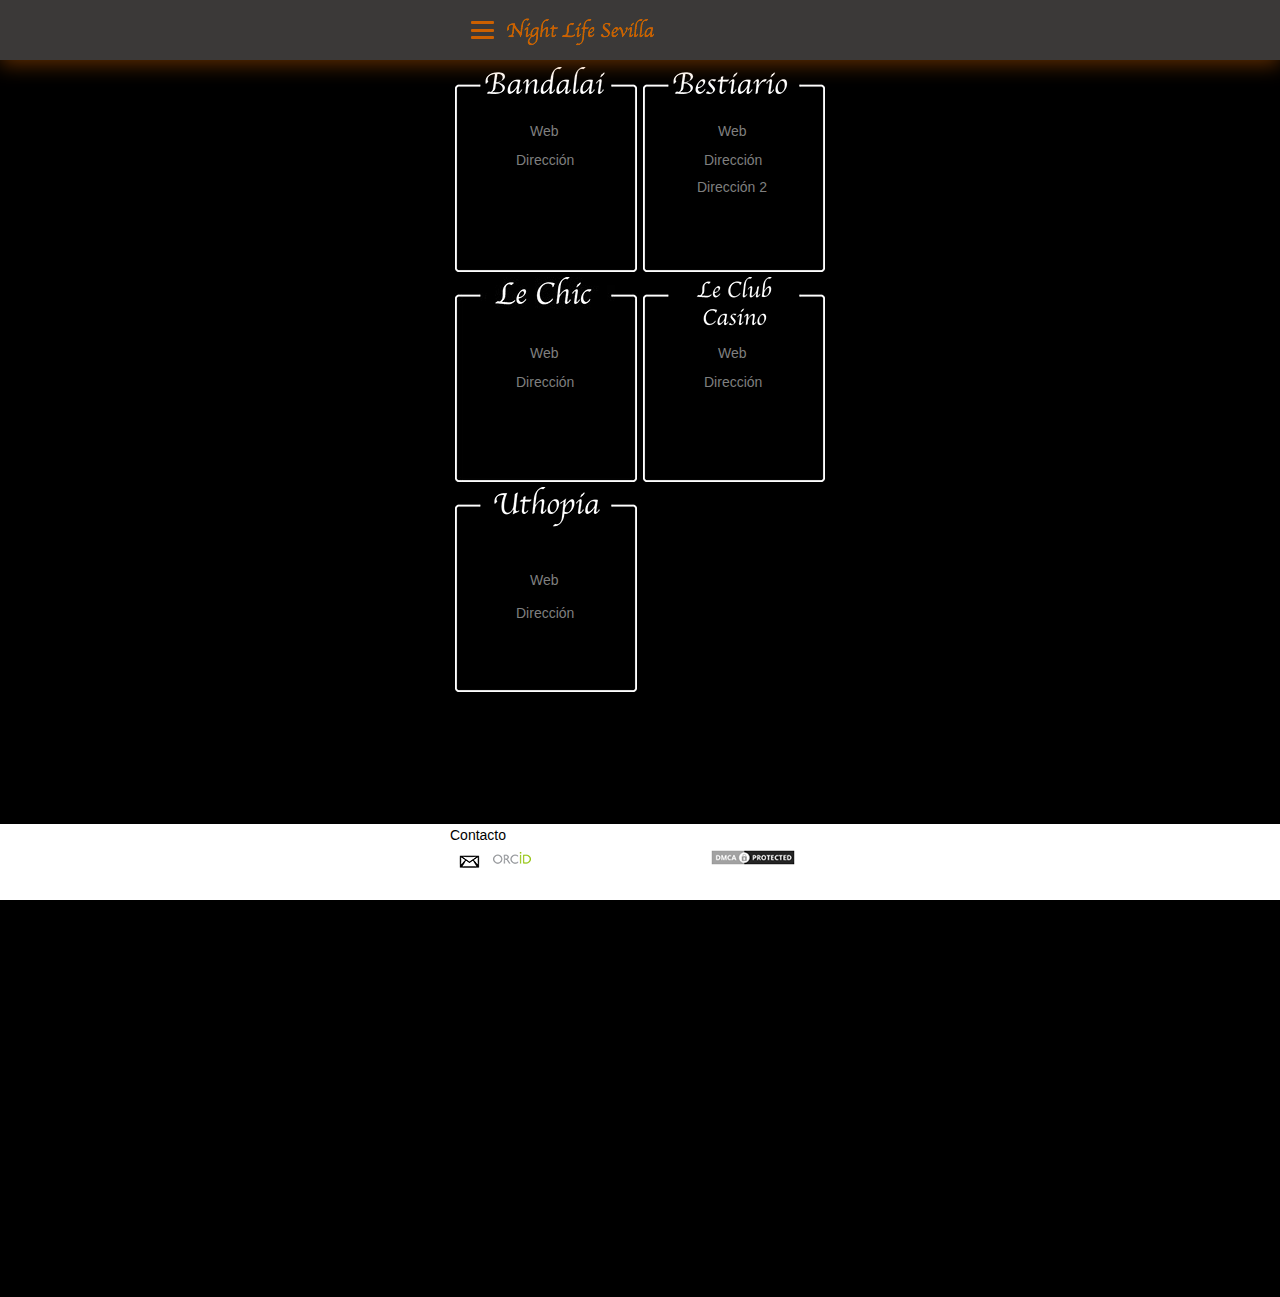
<file: información.html>
<!DOCTYPE html>
<html class="nojs html css_verticalspacer" lang="es-ES">
 <head>

  <meta http-equiv="Content-type" content="text/html;charset=UTF-8"/>
  <meta name="generator" content="2015.2.1.352"/>
  <meta name="viewport" content="width=device-width, initial-scale=1.0, maximum-scale=1.0, user-scalable=no"/><!-- custom meta -->
  <meta name="HandheldFriendly" content="true"/><!-- custom meta -->
  <meta name="viewport" content="width=380"/>
  
  <script type="text/javascript">
   // Update the 'nojs'/'js' class on the html node
document.documentElement.className = document.documentElement.className.replace(/\bnojs\b/g, 'js');

// Check that all required assets are uploaded and up-to-date
if(typeof Muse == "undefined") window.Muse = {}; window.Muse.assets = {"required":["jquery-1.8.3.min.js", "museutils.js", "museconfig.js", "jquery.watch.js", "jquery.musemenu.js", "webpro.js", "musewpslideshow.js", "jquery.museoverlay.js", "touchswipe.js", "jquery.scrolleffects.js", "require.js", "informaci_n.css"], "outOfDate":[]};
</script>
  
  <link rel="shortcut icon" href="images/master-favicon.ico?crc=3970250620"/>
  <title>Información</title>
  <!-- CSS -->
  <link rel="stylesheet" type="text/css" href="css/site_global.css?crc=427717540"/>
  <link rel="stylesheet" type="text/css" href="css/master_master.css?crc=206104389"/>
  <link rel="stylesheet" type="text/css" href="css/informaci_n.css?crc=324982197" id="pagesheet"/>
  <!-- JS includes -->
  <!--[if lt IE 9]>
  <script src="scripts/html5shiv.js?crc=4241844378" type="text/javascript"></script>
  <![endif]-->
   </head>
 <body>

  <div class="clearfix" id="page"><!-- column -->
   <div class="position_content" id="page_position_content">
    <div class="clearfix colelem" id="pu168"><!-- group -->
     <div class="browser_width mse_pre_init" id="u168-bw">
      <div id="u168"><!-- simple frame --></div>
     </div>
     <a class="nonblock nontext mse_pre_init" id="u223-4" href="index.html"><!-- rasterized frame --><img id="u223-4_img" alt="Night Life Sevilla" width="219" height="28" src="images/u223-4.png?crc=491120269" data-hidpi-src="images/u223-4_2x.png?crc=238185227"/></a>
     <div class="mse_pre_init" id="u8832"><!-- simple frame --></div>
     <div class="mse_pre_init" id="u8829"><!-- simple frame --></div>
     <div class="mse_pre_init" id="u8826"><!-- simple frame --></div>
     <div class="PamphletWidget clearfix mse_pre_init" id="pamphletu8337"><!-- none box -->
      <div class="popup_anchor" id="u8338popup">
       <div class="ContainerGroup clearfix" id="u8338"><!-- stack box -->
        <div class="Container invi clearfix grpelem" id="u8341"><!-- group -->
         <nav class="MenuBar clearfix grpelem" id="menuu8395"><!-- vertical box -->
          <div class="MenuItemContainer clearfix colelem" id="u8396"><!-- horizontal box -->
           <a class="nonblock nontext MenuItem MenuItemWithSubMenu clearfix grpelem" id="u8399" href="index.html"><!-- horizontal box --><div class="MenuItemLabel clearfix grpelem" id="u8400-4"><!-- content --><p>Inicio</p></div></a>
          </div>
          <div class="MenuItemContainer clearfix colelem" id="u8403"><!-- horizontal box -->
           <a class="nonblock nontext MenuItem MenuItemWithSubMenu MuseMenuActive clearfix grpelem" id="u8404" href="informaci%c3%b3n.html"><!-- horizontal box --><div class="MenuItemLabel clearfix grpelem" id="u8406-4"><!-- content --><p>Información</p></div></a>
          </div>
          <div class="MenuItemContainer clearfix colelem" id="u8440"><!-- horizontal box -->
           <a class="nonblock nontext MenuItem MenuItemWithSubMenu clearfix grpelem" id="u8441" href="entradas.html"><!-- horizontal box --><div class="MenuItemLabel clearfix grpelem" id="u8442-4"><!-- content --><p>Entradas</p></div></a>
          </div>
          <div class="MenuItemContainer clearfix colelem" id="u8461"><!-- horizontal box -->
           <a class="nonblock nontext MenuItem MenuItemWithSubMenu clearfix grpelem" id="u8462" href="perfil.html"><!-- horizontal box --><div class="MenuItemLabel clearfix grpelem" id="u8463-4"><!-- content --><p>Perfil</p></div></a>
          </div>
         </nav>
        </div>
       </div>
      </div>
      <div class="popup_anchor">
       <div class="PamphletCloseButton PamphletLightboxPart popup_element transition clearfix" id="u8347"><!-- group -->
        <div class="clearfix grpelem" id="u8823-4"><!-- content -->
         <p>X</p>
        </div>
       </div>
      </div>
      <div class="ThumbGroup clearfix grpelem" id="u8351"><!-- none box -->
       <div class="popup_anchor">
        <div class="Thumb popup_element transition" id="u8353"><!-- simple frame --></div>
       </div>
      </div>
     </div>
    </div>
    <div class="clearfix colelem" id="ppu1202"><!-- group -->
     <div class="clearfix grpelem" id="pu1202"><!-- group -->
      <div class="clip_frame grpelem" id="u1202"><!-- image -->
       <img class="block" id="u1202_img" src="images/bestiario%20contacto.png?crc=115195585" data-hidpi-src="images/bestiario%20contacto_2x.png?crc=4147741647" alt="" width="182" height="205"/>
      </div>
      <a class="nonblock nontext clearfix grpelem" id="u1247-4" href="https://www.facebook.com/BestiarioSevilla/" target="_blank" title="Pagina web"><!-- content --><p>Web</p></a>
      <a class="nonblock nontext clearfix grpelem" id="u1265-4" href="https://goo.gl/maps/ojeccvx4NkC2"><!-- content --><p><span id="u1265">Dirección</span></p></a>
      <a class="nonblock nontext clearfix grpelem" id="u1277-4" href="https://goo.gl/maps/YBHRWtAtniF2"><!-- content --><p><span id="u1277">Dirección 2</span></p></a>
     </div>
     <div class="clearfix grpelem" id="u1193"><!-- group -->
      <div class="clip_frame grpelem" id="u1186"><!-- image -->
       <img class="block" id="u1186_img" src="images/bandalai-rect%c3%a1ngulo%20redondeado%201.png?crc=321993994" data-hidpi-src="images/bandalai-rect%c3%a1ngulo%20redondeado%201_2x.png?crc=331961173" alt="" width="182" height="205"/>
      </div>
      <div class="clip_frame grpelem" id="u1179"><!-- image -->
       <img class="block" id="u1179_img" src="images/bandalai-bandalai.png?crc=56987487" data-hidpi-src="images/bandalai-bandalai_2x.png?crc=4242679589" alt="" width="182" height="205"/>
      </div>
     </div>
     <a class="nonblock nontext clearfix grpelem" id="u1244-4" href="http://www.bandalai.es/" target="_blank" title="Pagina web"><!-- content --><p>Web</p></a>
     <a class="nonblock nontext clearfix grpelem" id="u1262-4" href="https://goo.gl/maps/6fJHrJXmimx"><!-- content --><p><span id="u1262">Dirección</span></p></a>
    </div>
    <div class="clearfix colelem" id="ppu1222"><!-- group -->
     <div class="clearfix grpelem" id="pu1222"><!-- group -->
      <div class="clip_frame grpelem" id="u1222"><!-- image -->
       <img class="block" id="u1222_img" src="images/casino%20contacto.png?crc=3973111191" data-hidpi-src="images/casino%20contacto_2x.png?crc=220300649" alt="" width="182" height="205"/>
      </div>
      <a class="nonblock nontext clearfix grpelem" id="u1253-4" href="https://www.facebook.com/LeClubCasino/" target="_blank" title="Pagina web"><!-- content --><p>Web</p></a>
      <a class="nonblock nontext clearfix grpelem" id="u1271-4" href="https://goo.gl/maps/GbLDhoPtaMr"><!-- content --><p><span id="u1271">Dirección</span></p></a>
     </div>
     <div class="clip_frame grpelem" id="u1212"><!-- image -->
      <img class="block" id="u1212_img" src="images/le%20chic%20contacto.jpg?crc=85287817" data-hidpi-src="images/le%20chic%20contacto_2x.jpg?crc=460095900" alt="" width="182" height="205"/>
     </div>
     <a class="nonblock nontext clearfix grpelem" id="u1250-4" href="https://twitter.com/grupo_kudeta" target="_blank" title="Pagina web"><!-- content --><p>Web</p></a>
     <a class="nonblock nontext clearfix grpelem" id="u1268-4" href="https://goo.gl/maps/eMyKhX4dKAA2"><!-- content --><p><span id="u1268">Dirección</span></p></a>
    </div>
    <div class="clearfix colelem" id="pu1234"><!-- group -->
     <div class="clip_frame grpelem" id="u1234"><!-- image -->
      <img class="block" id="u1234_img" src="images/uthopia%20contacto.png?crc=3915049316" data-hidpi-src="images/uthopia%20contacto_2x.png?crc=459189360" alt="" width="182" height="205"/>
     </div>
     <a class="nonblock nontext clearfix grpelem" id="u1256-4" href="https://www.facebook.com/uthopiasevilla/" target="_blank" title="Pagina web"><!-- content --><p>Web</p></a>
     <a class="nonblock nontext clearfix grpelem" id="u1274-4" href="https://goo.gl/maps/aeZdeGDuCT22"><!-- content --><p><span id="u1274">Dirección</span></p></a>
    </div>
    <div class="verticalspacer" data-offset-top="692" data-content-above-spacer="691" data-content-below-spacer="88"></div>
    <div class="clearfix colelem" id="pu172"><!-- group -->
     <div class="grpelem" id="u172"><!-- simple frame --></div>
     <div class="browser_width grpelem" id="u428-bw">
      <div id="u428"><!-- group -->
       <div class="clearfix" id="u428_align_to_page">
        <div class="clearfix grpelem" id="pu3181-4"><!-- column -->
         <div class="clearfix colelem" id="u3181-4"><!-- content -->
          <p>Contacto</p>
         </div>
         <div class="clearfix colelem" id="pu3171"><!-- group -->
          <a class="nonblock nontext clip_frame grpelem" id="u3171" href="contacto-email.html"><!-- image --><img class="block" id="u3171_img" src="images/email%20black.png?crc=354026614" data-hidpi-src="images/email%20black_2x.png?crc=237799514" alt="" width="39" height="31"/></a>
          <a class="nonblock nontext clip_frame grpelem" id="u4288" href="http://orcid.org/0000-0002-4289-6824" target="_blank"><!-- image --><img class="block" id="u4288_img" src="images/orcid-logo.png?crc=521248752" data-hidpi-src="images/orcid-logo_2x.png?crc=343551914" alt="" width="38" height="12"/></a>
         </div>
        </div>
        <a class="nonblock nontext clip_frame grpelem" id="u1396" href="http://www.dmca.com/Protection/Status.aspx?ID=633e823a-0705-4bd8-a957-9d5697076afe"><!-- image --><img class="block" id="u1396_img" src="images/dmca-badge-w100-5x1-08.png?crc=222862854" alt="" width="86" height="17"/></a>
       </div>
      </div>
     </div>
    </div>
   </div>
  </div>
  <!-- Other scripts -->
  <script type="text/javascript">
   window.Muse.assets.check=function(d){if(!window.Muse.assets.checked){window.Muse.assets.checked=!0;var b={},c=function(a,b){if(window.getComputedStyle){var c=window.getComputedStyle(a,null);return c&&c.getPropertyValue(b)||c&&c[b]||""}if(document.documentElement.currentStyle)return(c=a.currentStyle)&&c[b]||a.style&&a.style[b]||"";return""},a=function(a){if(a.match(/^rgb/))return a=a.replace(/\s+/g,"").match(/([\d\,]+)/gi)[0].split(","),(parseInt(a[0])<<16)+(parseInt(a[1])<<8)+parseInt(a[2]);if(a.match(/^\#/))return parseInt(a.substr(1),
16);return 0},g=function(g){for(var f=document.getElementsByTagName("link"),i=0;i<f.length;i++)if("text/css"==f[i].type){var h=(f[i].href||"").match(/\/?css\/([\w\-]+\.css)\?crc=(\d+)/);if(!h||!h[1]||!h[2])break;b[h[1]]=h[2]}f=document.createElement("div");f.className="version";f.style.cssText="display:none; width:1px; height:1px;";document.getElementsByTagName("body")[0].appendChild(f);for(i=0;i<Muse.assets.required.length;){var h=Muse.assets.required[i],l=h.match(/([\w\-\.]+)\.(\w+)$/),k=l&&l[1]?
l[1]:null,l=l&&l[2]?l[2]:null;switch(l.toLowerCase()){case "css":k=k.replace(/\W/gi,"_").replace(/^([^a-z])/gi,"_$1");f.className+=" "+k;k=a(c(f,"color"));l=a(c(f,"backgroundColor"));k!=0||l!=0?(Muse.assets.required.splice(i,1),"undefined"!=typeof b[h]&&(k!=b[h]>>>24||l!=(b[h]&16777215))&&Muse.assets.outOfDate.push(h)):i++;f.className="version";break;case "js":k.match(/^jquery-[\d\.]+/gi)&&d&&d().jquery=="1.8.3"?Muse.assets.required.splice(i,1):i++;break;default:throw Error("Unsupported file type: "+
l);}}f.parentNode.removeChild(f);if(Muse.assets.outOfDate.length||Muse.assets.required.length)f="Puede que determinados archivos falten en el servidor o sean incorrectos. Limpie la cache del navegador e inténtelo de nuevo. Si el problema persiste, póngase en contacto con el administrador del sitio web.",g&&Muse.assets.outOfDate.length&&(f+="\nOut of date: "+Muse.assets.outOfDate.join(",")),g&&Muse.assets.required.length&&(f+="\nMissing: "+Muse.assets.required.join(",")),alert(f)};location&&location.search&&location.search.match&&location.search.match(/muse_debug/gi)?setTimeout(function(){g(!0)},5E3):g()}};
var muse_init=function(){require.config({baseUrl:""});require(["jquery","museutils","whatinput","jquery.watch","jquery.musemenu","webpro","musewpslideshow","jquery.museoverlay","touchswipe","jquery.scrolleffects"],function(d){var $ = d;$(document).ready(function(){try{
window.Muse.assets.check($);/* body */
Muse.Utils.transformMarkupToFixBrowserProblemsPreInit();/* body */
Muse.Utils.detectScreenResolution();/* HiDPI screens */
Muse.Utils.prepHyperlinks(true);/* body */
Muse.Utils.resizeHeight('.browser_width');/* resize height */
Muse.Utils.requestAnimationFrame(function() { $('body').addClass('initialized'); });/* mark body as initialized */
Muse.Utils.fullPage('#page');/* 100% height page */
Muse.Utils.initWidget('.MenuBar', ['#bp_infinity'], function(elem) { return $(elem).museMenu(); });/* unifiedNavBar */
Muse.Utils.initWidget('#pamphletu8337', ['#bp_infinity'], function(elem) { return new WebPro.Widget.ContentSlideShow(elem, {contentLayout_runtime:'stack',event:'click',deactivationEvent:'none',autoPlay:false,displayInterval:3000,transitionStyle:'fading',transitionDuration:500,hideAllContentsFirst:true,shuffle:false,enableSwipe:true,resumeAutoplay:true,resumeAutoplayInterval:3000,playOnce:false,autoActivate_runtime:false}); });/* #pamphletu8337 */
$('#u168-bw').registerPositionScrollEffect([{"in":[-Infinity,0],"speed":[null,0]},{"in":[0,Infinity],"speed":[null,0]}]);/* scroll effect */
$('#u223-4').registerPositionScrollEffect([{"in":[-Infinity,0],"speed":[0,0]},{"in":[0,Infinity],"speed":[0,0]}]);/* scroll effect */
$('#u8832').registerPositionScrollEffect([{"in":[-Infinity,0],"speed":[0,0]},{"in":[0,Infinity],"speed":[0,0]}]);/* scroll effect */
$('#u8829').registerPositionScrollEffect([{"in":[-Infinity,0],"speed":[0,0]},{"in":[0,Infinity],"speed":[0,0]}]);/* scroll effect */
$('#u8826').registerPositionScrollEffect([{"in":[-Infinity,0],"speed":[0,0]},{"in":[0,Infinity],"speed":[0,0]}]);/* scroll effect */
$('#pamphletu8337').registerPositionScrollEffect([{"in":[-Infinity,0],"speed":[0,0]},{"in":[0,Infinity],"speed":[0,0]}]);/* scroll effect */
Muse.Utils.showWidgetsWhenReady();/* body */
Muse.Utils.transformMarkupToFixBrowserProblems();/* body */
}catch(b){if(b&&"function"==typeof b.notify?b.notify():Muse.Assert.fail("Error calling selector function: "+b),false)throw b;}})})};

</script>
  <!-- RequireJS script -->
  <script src="scripts/require.js?crc=4108833657" type="text/javascript" async data-main="scripts/museconfig.js?crc=4242129463" onload="if (requirejs) requirejs.onError = function(requireType, requireModule) { if (requireType && requireType.toString && requireType.toString().indexOf && 0 <= requireType.toString().indexOf('#scripterror')) window.Muse.assets.check(); }" onerror="window.Muse.assets.check();"></script>
   </body>
</html>
</file>
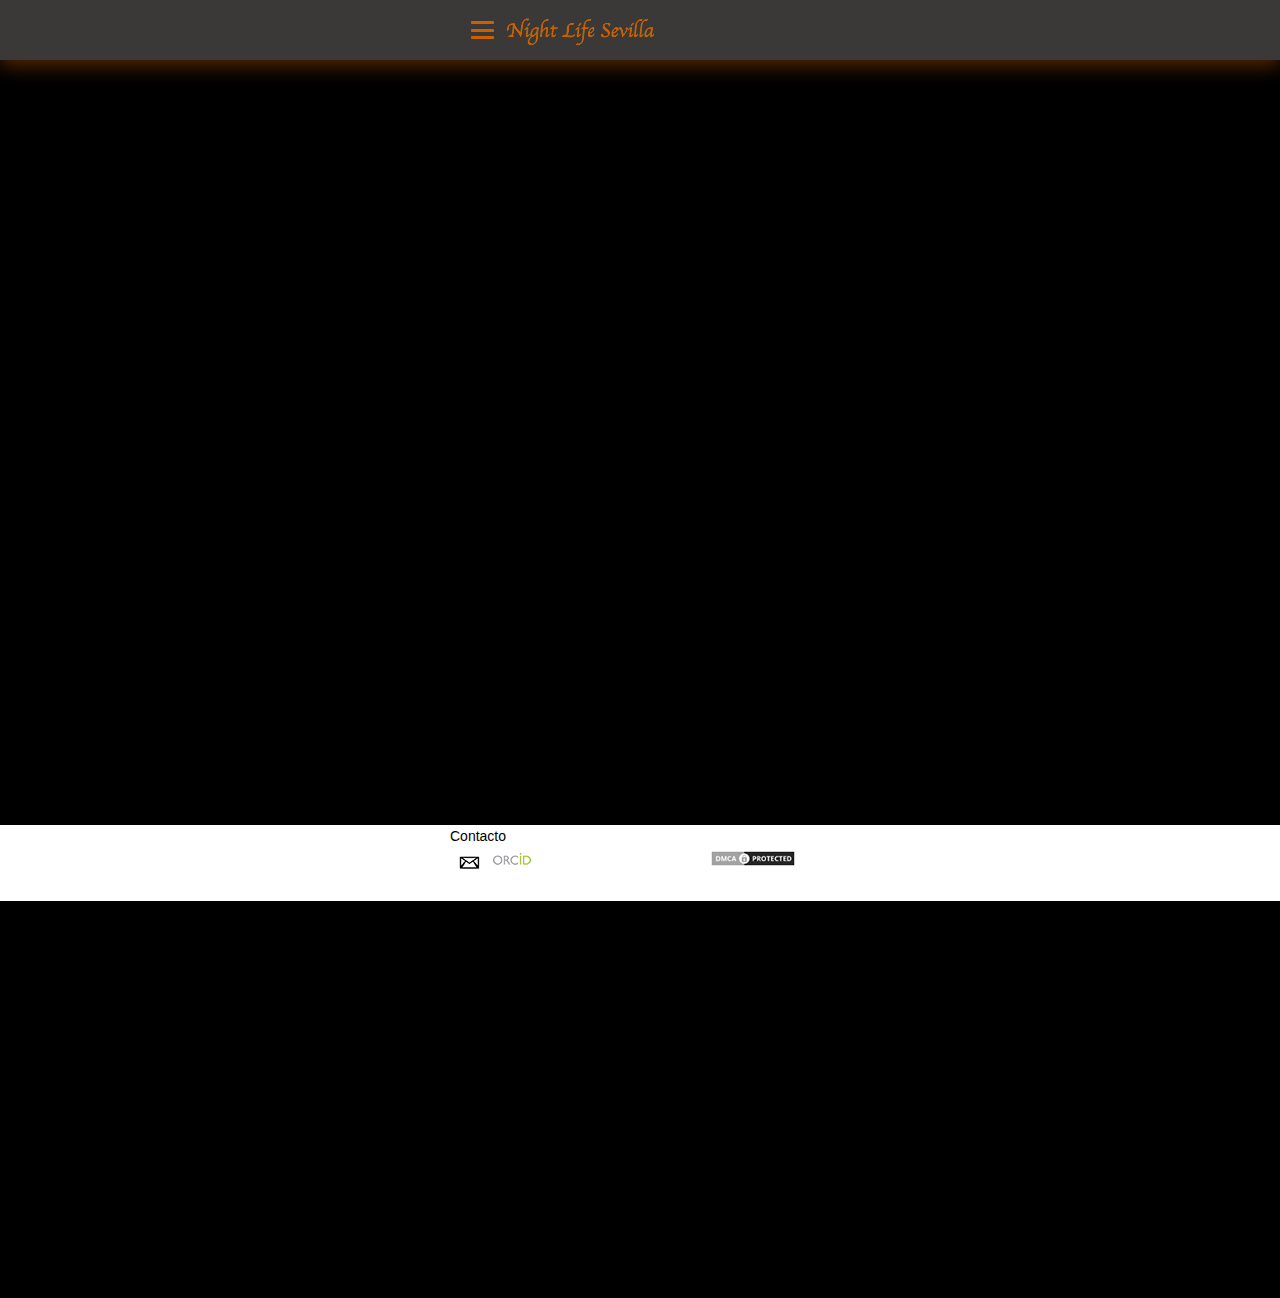
<file: lista.html>
<!DOCTYPE html>
<html class="nojs html css_verticalspacer" lang="es-ES">
 <head>

  <meta http-equiv="Content-type" content="text/html;charset=UTF-8"/>
  <meta name="generator" content="2015.2.1.352"/>
  <meta name="viewport" content="width=device-width, initial-scale=1.0, maximum-scale=1.0, user-scalable=no"/><!-- custom meta -->
  <meta name="HandheldFriendly" content="true"/><!-- custom meta -->
  <meta name="viewport" content="width=380"/>
  
  <script type="text/javascript">
   // Update the 'nojs'/'js' class on the html node
document.documentElement.className = document.documentElement.className.replace(/\bnojs\b/g, 'js');

// Check that all required assets are uploaded and up-to-date
if(typeof Muse == "undefined") window.Muse = {}; window.Muse.assets = {"required":["jquery-1.8.3.min.js", "museutils.js", "museconfig.js", "jquery.watch.js", "jquery.musemenu.js", "webpro.js", "musewpslideshow.js", "jquery.museoverlay.js", "touchswipe.js", "jquery.scrolleffects.js", "require.js", "lista.css"], "outOfDate":[]};
</script>
  
  <link rel="shortcut icon" href="images/master-favicon.ico?crc=3970250620"/>
  <title>Lista</title>
  <!-- CSS -->
  <link rel="stylesheet" type="text/css" href="css/site_global.css?crc=427717540"/>
  <link rel="stylesheet" type="text/css" href="css/master_master.css?crc=206104389"/>
  <link rel="stylesheet" type="text/css" href="css/lista.css?crc=4232130888" id="pagesheet"/>
  <!-- JS includes -->
  <!--[if lt IE 9]>
  <script src="scripts/html5shiv.js?crc=4241844378" type="text/javascript"></script>
  <![endif]-->
   </head>
 <body>

  <div class="clearfix" id="page"><!-- group -->
   <div class="clearfix grpelem" id="pu168"><!-- group -->
    <div class="browser_width mse_pre_init" id="u168-bw">
     <div id="u168"><!-- simple frame --></div>
    </div>
    <a class="nonblock nontext mse_pre_init" id="u223-4" href="index.html"><!-- rasterized frame --><img id="u223-4_img" alt="Night Life Sevilla" width="219" height="28" src="images/u223-4.png?crc=491120269" data-hidpi-src="images/u223-4_2x.png?crc=238185227"/></a>
    <div class="mse_pre_init" id="u8832"><!-- simple frame --></div>
    <div class="mse_pre_init" id="u8829"><!-- simple frame --></div>
    <div class="mse_pre_init" id="u8826"><!-- simple frame --></div>
    <div class="PamphletWidget clearfix mse_pre_init" id="pamphletu8337"><!-- none box -->
     <div class="popup_anchor" id="u8338popup">
      <div class="ContainerGroup clearfix" id="u8338"><!-- stack box -->
       <div class="Container invi clearfix grpelem" id="u8341"><!-- group -->
        <nav class="MenuBar clearfix grpelem" id="menuu8395"><!-- vertical box -->
         <div class="MenuItemContainer clearfix colelem" id="u8396"><!-- horizontal box -->
          <a class="nonblock nontext MenuItem MenuItemWithSubMenu clearfix grpelem" id="u8399" href="index.html"><!-- horizontal box --><div class="MenuItemLabel clearfix grpelem" id="u8400-4"><!-- content --><p>Inicio</p></div></a>
         </div>
         <div class="MenuItemContainer clearfix colelem" id="u8403"><!-- horizontal box -->
          <a class="nonblock nontext MenuItem MenuItemWithSubMenu clearfix grpelem" id="u8404" href="informaci%c3%b3n.html"><!-- horizontal box --><div class="MenuItemLabel clearfix grpelem" id="u8406-4"><!-- content --><p>Información</p></div></a>
         </div>
         <div class="MenuItemContainer clearfix colelem" id="u8440"><!-- horizontal box -->
          <a class="nonblock nontext MenuItem MenuItemWithSubMenu clearfix grpelem" id="u8441" href="entradas.html"><!-- horizontal box --><div class="MenuItemLabel clearfix grpelem" id="u8442-4"><!-- content --><p>Entradas</p></div></a>
         </div>
         <div class="MenuItemContainer clearfix colelem" id="u8461"><!-- horizontal box -->
          <a class="nonblock nontext MenuItem MenuItemWithSubMenu clearfix grpelem" id="u8462" href="perfil.html"><!-- horizontal box --><div class="MenuItemLabel clearfix grpelem" id="u8463-4"><!-- content --><p>Perfil</p></div></a>
         </div>
        </nav>
       </div>
      </div>
     </div>
     <div class="popup_anchor">
      <div class="PamphletCloseButton PamphletLightboxPart popup_element transition clearfix" id="u8347"><!-- group -->
       <div class="clearfix grpelem" id="u8823-4"><!-- content -->
        <p>X</p>
       </div>
      </div>
     </div>
     <div class="ThumbGroup clearfix grpelem" id="u8351"><!-- none box -->
      <div class="popup_anchor">
       <div class="Thumb popup_element transition" id="u8353"><!-- simple frame --></div>
      </div>
     </div>
    </div>
   </div>
   <div class="grpelem" id="u5340"><!-- custom html -->
    <script type="text/javascript" src="https://form.jotformeu.com/jsform/63555756837370"></script>
   </div>
   <div class="verticalspacer" data-offset-top="576" data-content-above-spacer="598" data-content-below-spacer="87"></div>
   <div class="clearfix grpelem" id="pu172"><!-- group -->
    <div class="grpelem" id="u172"><!-- simple frame --></div>
    <div class="browser_width grpelem" id="u428-bw">
     <div id="u428"><!-- group -->
      <div class="clearfix" id="u428_align_to_page">
       <div class="clearfix grpelem" id="pu3181-4"><!-- column -->
        <div class="clearfix colelem" id="u3181-4"><!-- content -->
         <p>Contacto</p>
        </div>
        <div class="clearfix colelem" id="pu3171"><!-- group -->
         <a class="nonblock nontext clip_frame grpelem" id="u3171" href="contacto-email.html"><!-- image --><img class="block" id="u3171_img" src="images/email%20black.png?crc=354026614" data-hidpi-src="images/email%20black_2x.png?crc=237799514" alt="" width="39" height="31"/></a>
         <a class="nonblock nontext clip_frame grpelem" id="u4288" href="http://orcid.org/0000-0002-4289-6824" target="_blank"><!-- image --><img class="block" id="u4288_img" src="images/orcid-logo.png?crc=521248752" data-hidpi-src="images/orcid-logo_2x.png?crc=343551914" alt="" width="38" height="12"/></a>
        </div>
       </div>
       <a class="nonblock nontext clip_frame grpelem" id="u1396" href="http://www.dmca.com/Protection/Status.aspx?ID=633e823a-0705-4bd8-a957-9d5697076afe"><!-- image --><img class="block" id="u1396_img" src="images/dmca-badge-w100-5x1-08.png?crc=222862854" alt="" width="86" height="17"/></a>
      </div>
     </div>
    </div>
   </div>
  </div>
  <!-- Other scripts -->
  <script type="text/javascript">
   window.Muse.assets.check=function(d){if(!window.Muse.assets.checked){window.Muse.assets.checked=!0;var b={},c=function(a,b){if(window.getComputedStyle){var c=window.getComputedStyle(a,null);return c&&c.getPropertyValue(b)||c&&c[b]||""}if(document.documentElement.currentStyle)return(c=a.currentStyle)&&c[b]||a.style&&a.style[b]||"";return""},a=function(a){if(a.match(/^rgb/))return a=a.replace(/\s+/g,"").match(/([\d\,]+)/gi)[0].split(","),(parseInt(a[0])<<16)+(parseInt(a[1])<<8)+parseInt(a[2]);if(a.match(/^\#/))return parseInt(a.substr(1),
16);return 0},g=function(g){for(var f=document.getElementsByTagName("link"),i=0;i<f.length;i++)if("text/css"==f[i].type){var h=(f[i].href||"").match(/\/?css\/([\w\-]+\.css)\?crc=(\d+)/);if(!h||!h[1]||!h[2])break;b[h[1]]=h[2]}f=document.createElement("div");f.className="version";f.style.cssText="display:none; width:1px; height:1px;";document.getElementsByTagName("body")[0].appendChild(f);for(i=0;i<Muse.assets.required.length;){var h=Muse.assets.required[i],l=h.match(/([\w\-\.]+)\.(\w+)$/),k=l&&l[1]?
l[1]:null,l=l&&l[2]?l[2]:null;switch(l.toLowerCase()){case "css":k=k.replace(/\W/gi,"_").replace(/^([^a-z])/gi,"_$1");f.className+=" "+k;k=a(c(f,"color"));l=a(c(f,"backgroundColor"));k!=0||l!=0?(Muse.assets.required.splice(i,1),"undefined"!=typeof b[h]&&(k!=b[h]>>>24||l!=(b[h]&16777215))&&Muse.assets.outOfDate.push(h)):i++;f.className="version";break;case "js":k.match(/^jquery-[\d\.]+/gi)&&d&&d().jquery=="1.8.3"?Muse.assets.required.splice(i,1):i++;break;default:throw Error("Unsupported file type: "+
l);}}f.parentNode.removeChild(f);if(Muse.assets.outOfDate.length||Muse.assets.required.length)f="Puede que determinados archivos falten en el servidor o sean incorrectos. Limpie la cache del navegador e inténtelo de nuevo. Si el problema persiste, póngase en contacto con el administrador del sitio web.",g&&Muse.assets.outOfDate.length&&(f+="\nOut of date: "+Muse.assets.outOfDate.join(",")),g&&Muse.assets.required.length&&(f+="\nMissing: "+Muse.assets.required.join(",")),alert(f)};location&&location.search&&location.search.match&&location.search.match(/muse_debug/gi)?setTimeout(function(){g(!0)},5E3):g()}};
var muse_init=function(){require.config({baseUrl:""});require(["jquery","museutils","whatinput","jquery.watch","jquery.musemenu","webpro","musewpslideshow","jquery.museoverlay","touchswipe","jquery.scrolleffects"],function(d){var $ = d;$(document).ready(function(){try{
window.Muse.assets.check($);/* body */
Muse.Utils.transformMarkupToFixBrowserProblemsPreInit();/* body */
Muse.Utils.detectScreenResolution();/* HiDPI screens */
Muse.Utils.prepHyperlinks(true);/* body */
Muse.Utils.resizeHeight('.browser_width');/* resize height */
Muse.Utils.requestAnimationFrame(function() { $('body').addClass('initialized'); });/* mark body as initialized */
Muse.Utils.fullPage('#page');/* 100% height page */
Muse.Utils.initWidget('.MenuBar', ['#bp_infinity'], function(elem) { return $(elem).museMenu(); });/* unifiedNavBar */
Muse.Utils.initWidget('#pamphletu8337', ['#bp_infinity'], function(elem) { return new WebPro.Widget.ContentSlideShow(elem, {contentLayout_runtime:'stack',event:'click',deactivationEvent:'none',autoPlay:false,displayInterval:3000,transitionStyle:'fading',transitionDuration:500,hideAllContentsFirst:true,shuffle:false,enableSwipe:true,resumeAutoplay:true,resumeAutoplayInterval:3000,playOnce:false,autoActivate_runtime:false}); });/* #pamphletu8337 */
$('#u168-bw').registerPositionScrollEffect([{"in":[-Infinity,0],"speed":[null,0]},{"in":[0,Infinity],"speed":[null,0]}]);/* scroll effect */
$('#u223-4').registerPositionScrollEffect([{"in":[-Infinity,0],"speed":[0,0]},{"in":[0,Infinity],"speed":[0,0]}]);/* scroll effect */
$('#u8832').registerPositionScrollEffect([{"in":[-Infinity,0],"speed":[0,0]},{"in":[0,Infinity],"speed":[0,0]}]);/* scroll effect */
$('#u8829').registerPositionScrollEffect([{"in":[-Infinity,0],"speed":[0,0]},{"in":[0,Infinity],"speed":[0,0]}]);/* scroll effect */
$('#u8826').registerPositionScrollEffect([{"in":[-Infinity,0],"speed":[0,0]},{"in":[0,Infinity],"speed":[0,0]}]);/* scroll effect */
$('#pamphletu8337').registerPositionScrollEffect([{"in":[-Infinity,0],"speed":[0,0]},{"in":[0,Infinity],"speed":[0,0]}]);/* scroll effect */
Muse.Utils.showWidgetsWhenReady();/* body */
Muse.Utils.transformMarkupToFixBrowserProblems();/* body */
}catch(b){if(b&&"function"==typeof b.notify?b.notify():Muse.Assert.fail("Error calling selector function: "+b),false)throw b;}})})};

</script>
  <!-- RequireJS script -->
  <script src="scripts/require.js?crc=4108833657" type="text/javascript" async data-main="scripts/museconfig.js?crc=4242129463" onload="if (requirejs) requirejs.onError = function(requireType, requireModule) { if (requireType && requireType.toString && requireType.toString().indexOf && 0 <= requireType.toString().indexOf('#scripterror')) window.Muse.assets.check(); }" onerror="window.Muse.assets.check();"></script>
   </body>
</html>
</file>
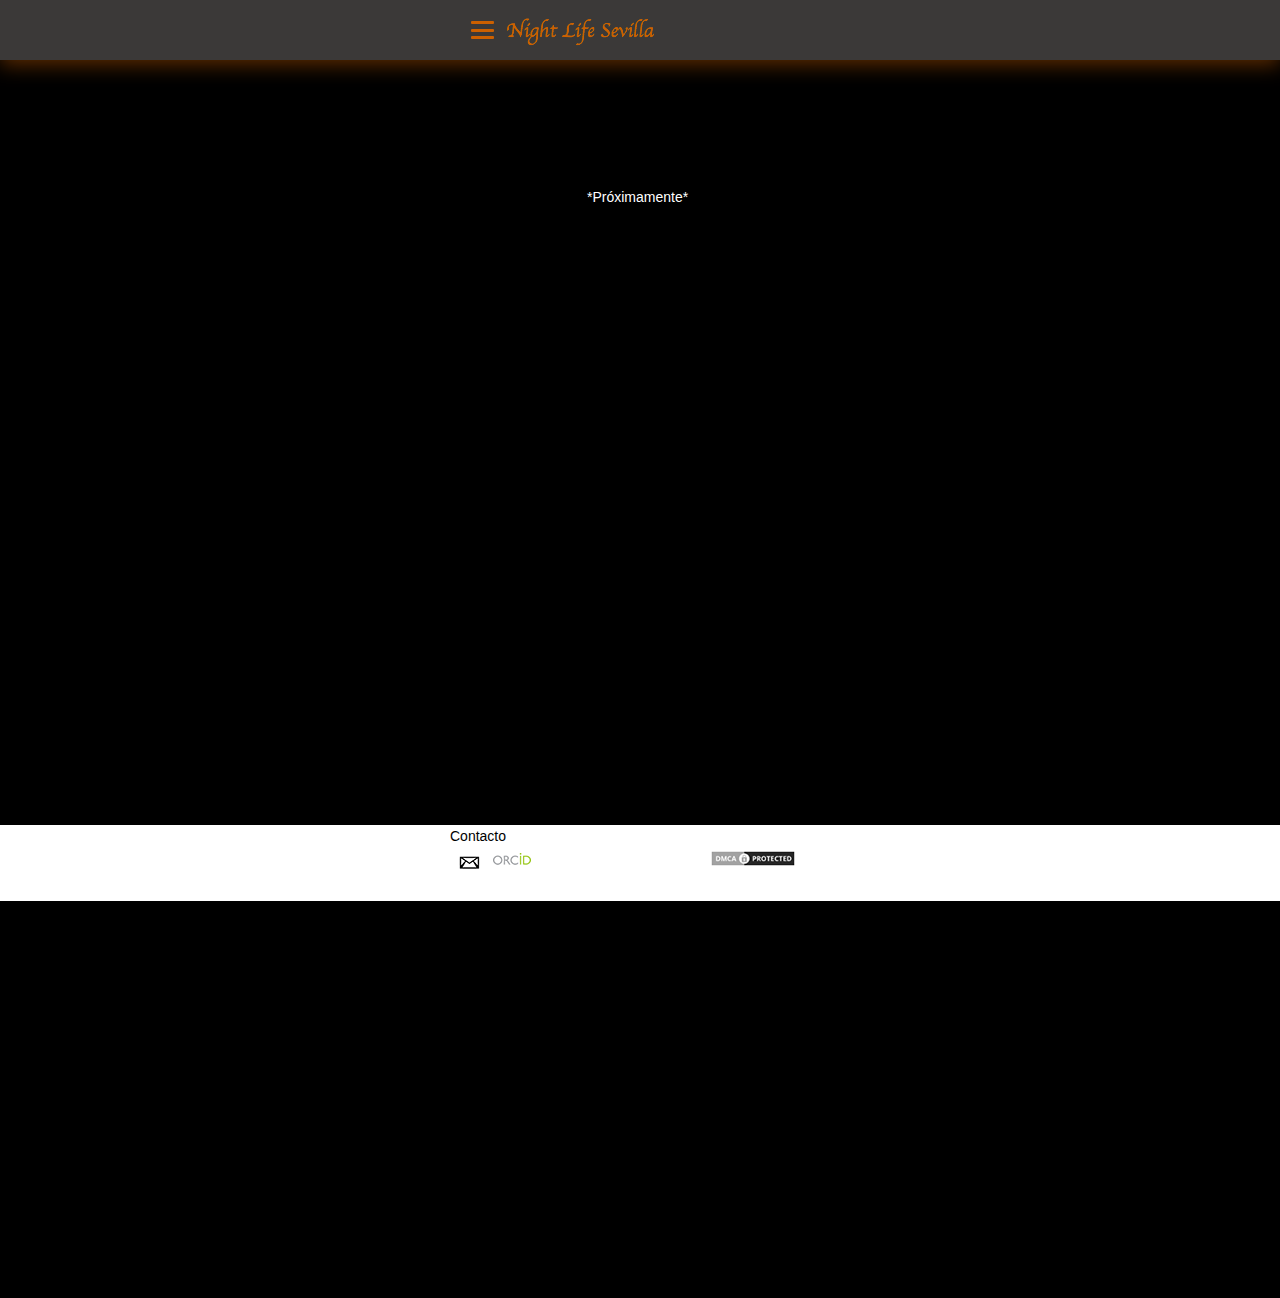
<file: perfil.html>
<!DOCTYPE html>
<html class="nojs html css_verticalspacer" lang="es-ES">
 <head>

  <meta http-equiv="Content-type" content="text/html;charset=UTF-8"/>
  <meta name="generator" content="2015.2.1.352"/>
  <meta name="viewport" content="width=device-width, initial-scale=1.0, maximum-scale=1.0, user-scalable=no"/><!-- custom meta -->
  <meta name="HandheldFriendly" content="true"/><!-- custom meta -->
  <meta name="viewport" content="width=380"/>
  
  <script type="text/javascript">
   // Update the 'nojs'/'js' class on the html node
document.documentElement.className = document.documentElement.className.replace(/\bnojs\b/g, 'js');

// Check that all required assets are uploaded and up-to-date
if(typeof Muse == "undefined") window.Muse = {}; window.Muse.assets = {"required":["jquery-1.8.3.min.js", "museutils.js", "museconfig.js", "jquery.watch.js", "jquery.musemenu.js", "webpro.js", "musewpslideshow.js", "jquery.museoverlay.js", "touchswipe.js", "jquery.scrolleffects.js", "require.js", "perfil.css"], "outOfDate":[]};
</script>
  
  <link rel="shortcut icon" href="images/master-favicon.ico?crc=3970250620"/>
  <title>Perfil</title>
  <!-- CSS -->
  <link rel="stylesheet" type="text/css" href="css/site_global.css?crc=427717540"/>
  <link rel="stylesheet" type="text/css" href="css/master_master.css?crc=206104389"/>
  <link rel="stylesheet" type="text/css" href="css/perfil.css?crc=3978036253" id="pagesheet"/>
  <!-- JS includes -->
  <!--[if lt IE 9]>
  <script src="scripts/html5shiv.js?crc=4241844378" type="text/javascript"></script>
  <![endif]-->
   </head>
 <body>

  <div class="clearfix" id="page"><!-- group -->
   <div class="clearfix grpelem" id="pu168"><!-- group -->
    <div class="browser_width mse_pre_init" id="u168-bw">
     <div id="u168"><!-- simple frame --></div>
    </div>
    <a class="nonblock nontext mse_pre_init" id="u223-4" href="index.html"><!-- rasterized frame --><img id="u223-4_img" alt="Night Life Sevilla" width="219" height="28" src="images/u223-4.png?crc=491120269" data-hidpi-src="images/u223-4_2x.png?crc=238185227"/></a>
    <div class="mse_pre_init" id="u8832"><!-- simple frame --></div>
    <div class="mse_pre_init" id="u8829"><!-- simple frame --></div>
    <div class="mse_pre_init" id="u8826"><!-- simple frame --></div>
    <div class="PamphletWidget clearfix mse_pre_init" id="pamphletu8337"><!-- none box -->
     <div class="popup_anchor" id="u8338popup">
      <div class="ContainerGroup clearfix" id="u8338"><!-- stack box -->
       <div class="Container invi clearfix grpelem" id="u8341"><!-- group -->
        <nav class="MenuBar clearfix grpelem" id="menuu8395"><!-- vertical box -->
         <div class="MenuItemContainer clearfix colelem" id="u8396"><!-- horizontal box -->
          <a class="nonblock nontext MenuItem MenuItemWithSubMenu clearfix grpelem" id="u8399" href="index.html"><!-- horizontal box --><div class="MenuItemLabel clearfix grpelem" id="u8400-4"><!-- content --><p>Inicio</p></div></a>
         </div>
         <div class="MenuItemContainer clearfix colelem" id="u8403"><!-- horizontal box -->
          <a class="nonblock nontext MenuItem MenuItemWithSubMenu clearfix grpelem" id="u8404" href="informaci%c3%b3n.html"><!-- horizontal box --><div class="MenuItemLabel clearfix grpelem" id="u8406-4"><!-- content --><p>Información</p></div></a>
         </div>
         <div class="MenuItemContainer clearfix colelem" id="u8440"><!-- horizontal box -->
          <a class="nonblock nontext MenuItem MenuItemWithSubMenu clearfix grpelem" id="u8441" href="entradas.html"><!-- horizontal box --><div class="MenuItemLabel clearfix grpelem" id="u8442-4"><!-- content --><p>Entradas</p></div></a>
         </div>
         <div class="MenuItemContainer clearfix colelem" id="u8461"><!-- horizontal box -->
          <a class="nonblock nontext MenuItem MenuItemWithSubMenu MuseMenuActive clearfix grpelem" id="u8462" href="perfil.html"><!-- horizontal box --><div class="MenuItemLabel clearfix grpelem" id="u8463-4"><!-- content --><p>Perfil</p></div></a>
         </div>
        </nav>
       </div>
      </div>
     </div>
     <div class="popup_anchor">
      <div class="PamphletCloseButton PamphletLightboxPart popup_element transition clearfix" id="u8347"><!-- group -->
       <div class="clearfix grpelem" id="u8823-4"><!-- content -->
        <p>X</p>
       </div>
      </div>
     </div>
     <div class="ThumbGroup clearfix grpelem" id="u8351"><!-- none box -->
      <div class="popup_anchor">
       <div class="Thumb popup_element transition" id="u8353"><!-- simple frame --></div>
      </div>
     </div>
    </div>
   </div>
   <div class="clearfix grpelem" id="u1173-4"><!-- content -->
    <p><span id="u1173">*Próximamente*</span></p>
   </div>
   <div class="verticalspacer" data-offset-top="207" data-content-above-spacer="598" data-content-below-spacer="87"></div>
   <div class="clearfix grpelem" id="pu172"><!-- group -->
    <div class="grpelem" id="u172"><!-- simple frame --></div>
    <div class="browser_width grpelem" id="u428-bw">
     <div id="u428"><!-- group -->
      <div class="clearfix" id="u428_align_to_page">
       <div class="clearfix grpelem" id="pu3181-4"><!-- column -->
        <div class="clearfix colelem" id="u3181-4"><!-- content -->
         <p>Contacto</p>
        </div>
        <div class="clearfix colelem" id="pu3171"><!-- group -->
         <a class="nonblock nontext clip_frame grpelem" id="u3171" href="contacto-email.html"><!-- image --><img class="block" id="u3171_img" src="images/email%20black.png?crc=354026614" data-hidpi-src="images/email%20black_2x.png?crc=237799514" alt="" width="39" height="31"/></a>
         <a class="nonblock nontext clip_frame grpelem" id="u4288" href="http://orcid.org/0000-0002-4289-6824" target="_blank"><!-- image --><img class="block" id="u4288_img" src="images/orcid-logo.png?crc=521248752" data-hidpi-src="images/orcid-logo_2x.png?crc=343551914" alt="" width="38" height="12"/></a>
        </div>
       </div>
       <a class="nonblock nontext clip_frame grpelem" id="u1396" href="http://www.dmca.com/Protection/Status.aspx?ID=633e823a-0705-4bd8-a957-9d5697076afe"><!-- image --><img class="block" id="u1396_img" src="images/dmca-badge-w100-5x1-08.png?crc=222862854" alt="" width="86" height="17"/></a>
      </div>
     </div>
    </div>
   </div>
  </div>
  <!-- Other scripts -->
  <script type="text/javascript">
   window.Muse.assets.check=function(d){if(!window.Muse.assets.checked){window.Muse.assets.checked=!0;var b={},c=function(a,b){if(window.getComputedStyle){var c=window.getComputedStyle(a,null);return c&&c.getPropertyValue(b)||c&&c[b]||""}if(document.documentElement.currentStyle)return(c=a.currentStyle)&&c[b]||a.style&&a.style[b]||"";return""},a=function(a){if(a.match(/^rgb/))return a=a.replace(/\s+/g,"").match(/([\d\,]+)/gi)[0].split(","),(parseInt(a[0])<<16)+(parseInt(a[1])<<8)+parseInt(a[2]);if(a.match(/^\#/))return parseInt(a.substr(1),
16);return 0},g=function(g){for(var f=document.getElementsByTagName("link"),i=0;i<f.length;i++)if("text/css"==f[i].type){var h=(f[i].href||"").match(/\/?css\/([\w\-]+\.css)\?crc=(\d+)/);if(!h||!h[1]||!h[2])break;b[h[1]]=h[2]}f=document.createElement("div");f.className="version";f.style.cssText="display:none; width:1px; height:1px;";document.getElementsByTagName("body")[0].appendChild(f);for(i=0;i<Muse.assets.required.length;){var h=Muse.assets.required[i],l=h.match(/([\w\-\.]+)\.(\w+)$/),k=l&&l[1]?
l[1]:null,l=l&&l[2]?l[2]:null;switch(l.toLowerCase()){case "css":k=k.replace(/\W/gi,"_").replace(/^([^a-z])/gi,"_$1");f.className+=" "+k;k=a(c(f,"color"));l=a(c(f,"backgroundColor"));k!=0||l!=0?(Muse.assets.required.splice(i,1),"undefined"!=typeof b[h]&&(k!=b[h]>>>24||l!=(b[h]&16777215))&&Muse.assets.outOfDate.push(h)):i++;f.className="version";break;case "js":k.match(/^jquery-[\d\.]+/gi)&&d&&d().jquery=="1.8.3"?Muse.assets.required.splice(i,1):i++;break;default:throw Error("Unsupported file type: "+
l);}}f.parentNode.removeChild(f);if(Muse.assets.outOfDate.length||Muse.assets.required.length)f="Puede que determinados archivos falten en el servidor o sean incorrectos. Limpie la cache del navegador e inténtelo de nuevo. Si el problema persiste, póngase en contacto con el administrador del sitio web.",g&&Muse.assets.outOfDate.length&&(f+="\nOut of date: "+Muse.assets.outOfDate.join(",")),g&&Muse.assets.required.length&&(f+="\nMissing: "+Muse.assets.required.join(",")),alert(f)};location&&location.search&&location.search.match&&location.search.match(/muse_debug/gi)?setTimeout(function(){g(!0)},5E3):g()}};
var muse_init=function(){require.config({baseUrl:""});require(["jquery","museutils","whatinput","jquery.watch","jquery.musemenu","webpro","musewpslideshow","jquery.museoverlay","touchswipe","jquery.scrolleffects"],function(d){var $ = d;$(document).ready(function(){try{
window.Muse.assets.check($);/* body */
Muse.Utils.transformMarkupToFixBrowserProblemsPreInit();/* body */
Muse.Utils.detectScreenResolution();/* HiDPI screens */
Muse.Utils.prepHyperlinks(true);/* body */
Muse.Utils.resizeHeight('.browser_width');/* resize height */
Muse.Utils.requestAnimationFrame(function() { $('body').addClass('initialized'); });/* mark body as initialized */
Muse.Utils.fullPage('#page');/* 100% height page */
Muse.Utils.initWidget('.MenuBar', ['#bp_infinity'], function(elem) { return $(elem).museMenu(); });/* unifiedNavBar */
Muse.Utils.initWidget('#pamphletu8337', ['#bp_infinity'], function(elem) { return new WebPro.Widget.ContentSlideShow(elem, {contentLayout_runtime:'stack',event:'click',deactivationEvent:'none',autoPlay:false,displayInterval:3000,transitionStyle:'fading',transitionDuration:500,hideAllContentsFirst:true,shuffle:false,enableSwipe:true,resumeAutoplay:true,resumeAutoplayInterval:3000,playOnce:false,autoActivate_runtime:false}); });/* #pamphletu8337 */
$('#u168-bw').registerPositionScrollEffect([{"in":[-Infinity,0],"speed":[null,0]},{"in":[0,Infinity],"speed":[null,0]}]);/* scroll effect */
$('#u223-4').registerPositionScrollEffect([{"in":[-Infinity,0],"speed":[0,0]},{"in":[0,Infinity],"speed":[0,0]}]);/* scroll effect */
$('#u8832').registerPositionScrollEffect([{"in":[-Infinity,0],"speed":[0,0]},{"in":[0,Infinity],"speed":[0,0]}]);/* scroll effect */
$('#u8829').registerPositionScrollEffect([{"in":[-Infinity,0],"speed":[0,0]},{"in":[0,Infinity],"speed":[0,0]}]);/* scroll effect */
$('#u8826').registerPositionScrollEffect([{"in":[-Infinity,0],"speed":[0,0]},{"in":[0,Infinity],"speed":[0,0]}]);/* scroll effect */
$('#pamphletu8337').registerPositionScrollEffect([{"in":[-Infinity,0],"speed":[0,0]},{"in":[0,Infinity],"speed":[0,0]}]);/* scroll effect */
Muse.Utils.showWidgetsWhenReady();/* body */
Muse.Utils.transformMarkupToFixBrowserProblems();/* body */
}catch(b){if(b&&"function"==typeof b.notify?b.notify():Muse.Assert.fail("Error calling selector function: "+b),false)throw b;}})})};

</script>
  <!-- RequireJS script -->
  <script src="scripts/require.js?crc=4108833657" type="text/javascript" async data-main="scripts/museconfig.js?crc=4242129463" onload="if (requirejs) requirejs.onError = function(requireType, requireModule) { if (requireType && requireType.toString && requireType.toString().indexOf && 0 <= requireType.toString().indexOf('#scripterror')) window.Muse.assets.check(); }" onerror="window.Muse.assets.check();"></script>
   </body>
</html>
</file>
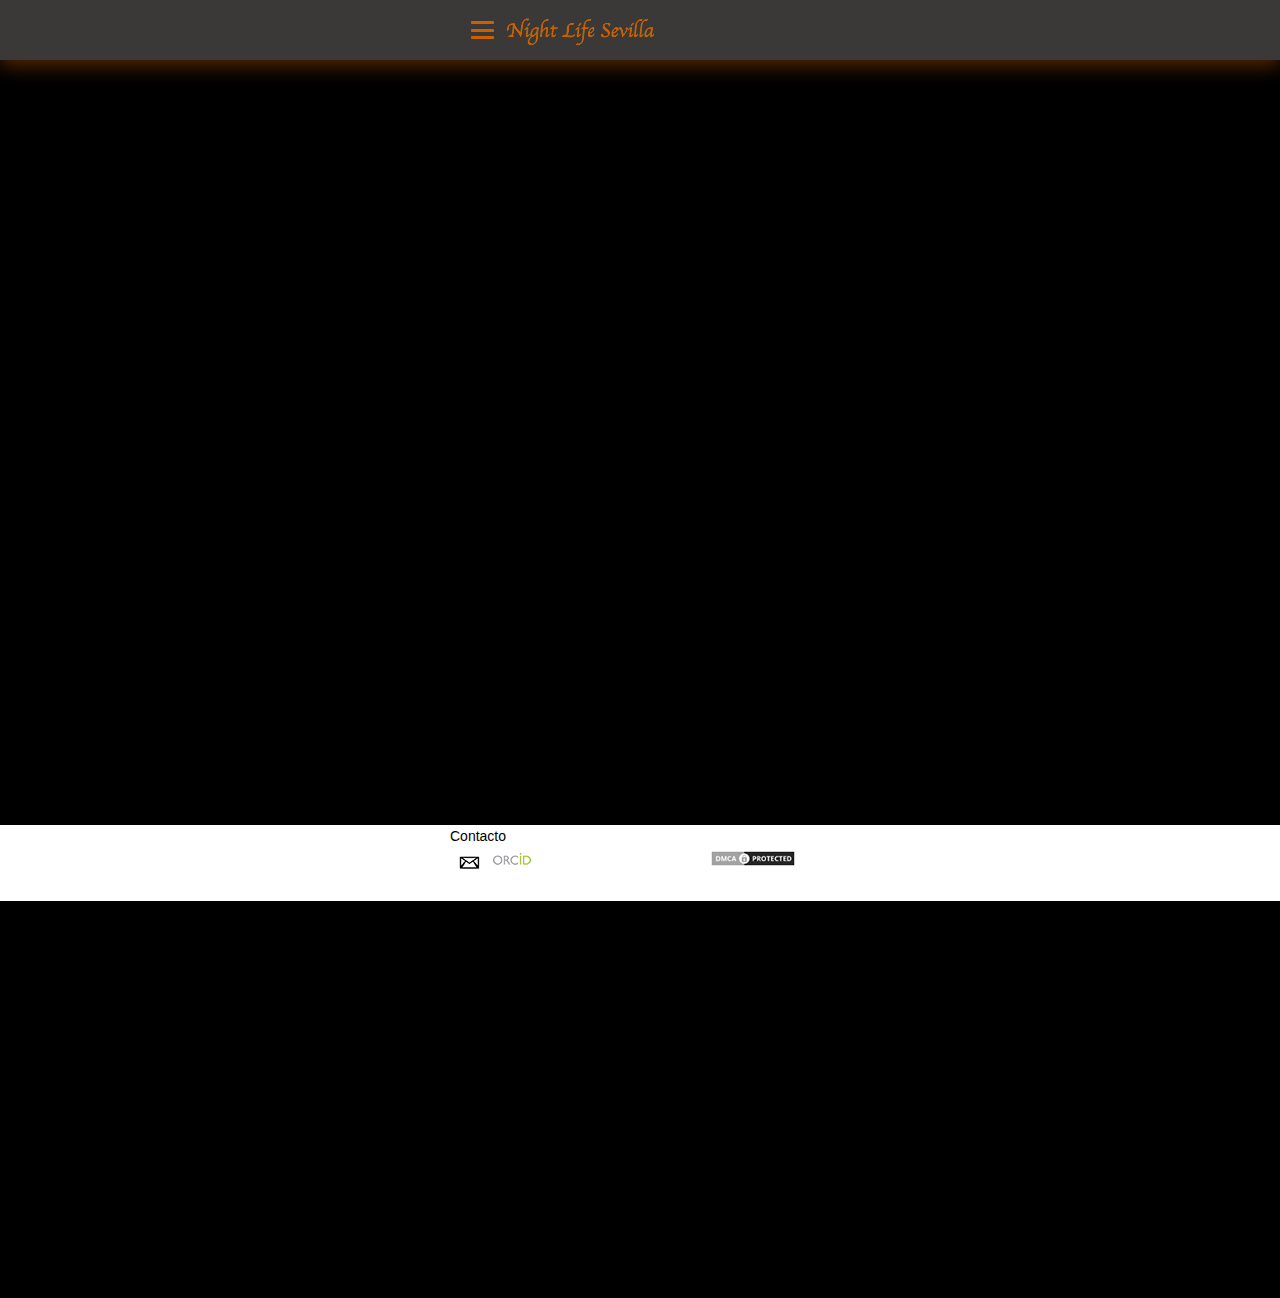
<file: rrpp.html>
<!DOCTYPE html>
<html class="nojs html css_verticalspacer" lang="es-ES">
 <head>

  <meta http-equiv="Content-type" content="text/html;charset=UTF-8"/>
  <meta name="generator" content="2015.2.1.352"/>
  <meta name="viewport" content="width=device-width, initial-scale=1.0, maximum-scale=1.0, user-scalable=no"/><!-- custom meta -->
  <meta name="HandheldFriendly" content="true"/><!-- custom meta -->
  <meta name="viewport" content="width=380"/>
  
  <script type="text/javascript">
   // Update the 'nojs'/'js' class on the html node
document.documentElement.className = document.documentElement.className.replace(/\bnojs\b/g, 'js');

// Check that all required assets are uploaded and up-to-date
if(typeof Muse == "undefined") window.Muse = {}; window.Muse.assets = {"required":["jquery-1.8.3.min.js", "museutils.js", "museconfig.js", "jquery.watch.js", "jquery.musemenu.js", "webpro.js", "musewpslideshow.js", "jquery.museoverlay.js", "touchswipe.js", "jquery.scrolleffects.js", "require.js", "rrpp.css"], "outOfDate":[]};
</script>
  
  <link rel="shortcut icon" href="images/master-favicon.ico?crc=3970250620"/>
  <title>RRPP</title>
  <!-- CSS -->
  <link rel="stylesheet" type="text/css" href="css/site_global.css?crc=427717540"/>
  <link rel="stylesheet" type="text/css" href="css/master_master.css?crc=206104389"/>
  <link rel="stylesheet" type="text/css" href="css/rrpp.css?crc=4161156248" id="pagesheet"/>
  <!-- JS includes -->
  <!--[if lt IE 9]>
  <script src="scripts/html5shiv.js?crc=4241844378" type="text/javascript"></script>
  <![endif]-->
   </head>
 <body>

  <div class="clearfix" id="page"><!-- group -->
   <div class="clearfix grpelem" id="pu168"><!-- group -->
    <div class="browser_width mse_pre_init" id="u168-bw">
     <div id="u168"><!-- simple frame --></div>
    </div>
    <a class="nonblock nontext mse_pre_init" id="u223-4" href="index.html"><!-- rasterized frame --><img id="u223-4_img" alt="Night Life Sevilla" width="219" height="28" src="images/u223-4.png?crc=491120269" data-hidpi-src="images/u223-4_2x.png?crc=238185227"/></a>
    <div class="mse_pre_init" id="u8832"><!-- simple frame --></div>
    <div class="mse_pre_init" id="u8829"><!-- simple frame --></div>
    <div class="mse_pre_init" id="u8826"><!-- simple frame --></div>
    <div class="PamphletWidget clearfix mse_pre_init" id="pamphletu8337"><!-- none box -->
     <div class="popup_anchor" id="u8338popup">
      <div class="ContainerGroup clearfix" id="u8338"><!-- stack box -->
       <div class="Container invi clearfix grpelem" id="u8341"><!-- group -->
        <nav class="MenuBar clearfix grpelem" id="menuu8395"><!-- vertical box -->
         <div class="MenuItemContainer clearfix colelem" id="u8396"><!-- horizontal box -->
          <a class="nonblock nontext MenuItem MenuItemWithSubMenu clearfix grpelem" id="u8399" href="index.html"><!-- horizontal box --><div class="MenuItemLabel clearfix grpelem" id="u8400-4"><!-- content --><p>Inicio</p></div></a>
         </div>
         <div class="MenuItemContainer clearfix colelem" id="u8403"><!-- horizontal box -->
          <a class="nonblock nontext MenuItem MenuItemWithSubMenu clearfix grpelem" id="u8404" href="informaci%c3%b3n.html"><!-- horizontal box --><div class="MenuItemLabel clearfix grpelem" id="u8406-4"><!-- content --><p>Información</p></div></a>
         </div>
         <div class="MenuItemContainer clearfix colelem" id="u8440"><!-- horizontal box -->
          <a class="nonblock nontext MenuItem MenuItemWithSubMenu clearfix grpelem" id="u8441" href="entradas.html"><!-- horizontal box --><div class="MenuItemLabel clearfix grpelem" id="u8442-4"><!-- content --><p>Entradas</p></div></a>
         </div>
         <div class="MenuItemContainer clearfix colelem" id="u8461"><!-- horizontal box -->
          <a class="nonblock nontext MenuItem MenuItemWithSubMenu clearfix grpelem" id="u8462" href="perfil.html"><!-- horizontal box --><div class="MenuItemLabel clearfix grpelem" id="u8463-4"><!-- content --><p>Perfil</p></div></a>
         </div>
        </nav>
       </div>
      </div>
     </div>
     <div class="popup_anchor">
      <div class="PamphletCloseButton PamphletLightboxPart popup_element transition clearfix" id="u8347"><!-- group -->
       <div class="clearfix grpelem" id="u8823-4"><!-- content -->
        <p>X</p>
       </div>
      </div>
     </div>
     <div class="ThumbGroup clearfix grpelem" id="u8351"><!-- none box -->
      <div class="popup_anchor">
       <div class="Thumb popup_element transition" id="u8353"><!-- simple frame --></div>
      </div>
     </div>
    </div>
   </div>
   <div class="grpelem" id="u5015"><!-- custom html -->
    <script type="text/javascript" src="https://form.jotformeu.com/jsform/63425842616357"></script>
   </div>
   <div class="verticalspacer" data-offset-top="576" data-content-above-spacer="598" data-content-below-spacer="87"></div>
   <div class="clearfix grpelem" id="pu172"><!-- group -->
    <div class="grpelem" id="u172"><!-- simple frame --></div>
    <div class="browser_width grpelem" id="u428-bw">
     <div id="u428"><!-- group -->
      <div class="clearfix" id="u428_align_to_page">
       <div class="clearfix grpelem" id="pu3181-4"><!-- column -->
        <div class="clearfix colelem" id="u3181-4"><!-- content -->
         <p>Contacto</p>
        </div>
        <div class="clearfix colelem" id="pu3171"><!-- group -->
         <a class="nonblock nontext clip_frame grpelem" id="u3171" href="contacto-email.html"><!-- image --><img class="block" id="u3171_img" src="images/email%20black.png?crc=354026614" data-hidpi-src="images/email%20black_2x.png?crc=237799514" alt="" width="39" height="31"/></a>
         <a class="nonblock nontext clip_frame grpelem" id="u4288" href="http://orcid.org/0000-0002-4289-6824" target="_blank"><!-- image --><img class="block" id="u4288_img" src="images/orcid-logo.png?crc=521248752" data-hidpi-src="images/orcid-logo_2x.png?crc=343551914" alt="" width="38" height="12"/></a>
        </div>
       </div>
       <a class="nonblock nontext clip_frame grpelem" id="u1396" href="http://www.dmca.com/Protection/Status.aspx?ID=633e823a-0705-4bd8-a957-9d5697076afe"><!-- image --><img class="block" id="u1396_img" src="images/dmca-badge-w100-5x1-08.png?crc=222862854" alt="" width="86" height="17"/></a>
      </div>
     </div>
    </div>
   </div>
  </div>
  <!-- Other scripts -->
  <script type="text/javascript">
   window.Muse.assets.check=function(d){if(!window.Muse.assets.checked){window.Muse.assets.checked=!0;var b={},c=function(a,b){if(window.getComputedStyle){var c=window.getComputedStyle(a,null);return c&&c.getPropertyValue(b)||c&&c[b]||""}if(document.documentElement.currentStyle)return(c=a.currentStyle)&&c[b]||a.style&&a.style[b]||"";return""},a=function(a){if(a.match(/^rgb/))return a=a.replace(/\s+/g,"").match(/([\d\,]+)/gi)[0].split(","),(parseInt(a[0])<<16)+(parseInt(a[1])<<8)+parseInt(a[2]);if(a.match(/^\#/))return parseInt(a.substr(1),
16);return 0},g=function(g){for(var f=document.getElementsByTagName("link"),i=0;i<f.length;i++)if("text/css"==f[i].type){var h=(f[i].href||"").match(/\/?css\/([\w\-]+\.css)\?crc=(\d+)/);if(!h||!h[1]||!h[2])break;b[h[1]]=h[2]}f=document.createElement("div");f.className="version";f.style.cssText="display:none; width:1px; height:1px;";document.getElementsByTagName("body")[0].appendChild(f);for(i=0;i<Muse.assets.required.length;){var h=Muse.assets.required[i],l=h.match(/([\w\-\.]+)\.(\w+)$/),k=l&&l[1]?
l[1]:null,l=l&&l[2]?l[2]:null;switch(l.toLowerCase()){case "css":k=k.replace(/\W/gi,"_").replace(/^([^a-z])/gi,"_$1");f.className+=" "+k;k=a(c(f,"color"));l=a(c(f,"backgroundColor"));k!=0||l!=0?(Muse.assets.required.splice(i,1),"undefined"!=typeof b[h]&&(k!=b[h]>>>24||l!=(b[h]&16777215))&&Muse.assets.outOfDate.push(h)):i++;f.className="version";break;case "js":k.match(/^jquery-[\d\.]+/gi)&&d&&d().jquery=="1.8.3"?Muse.assets.required.splice(i,1):i++;break;default:throw Error("Unsupported file type: "+
l);}}f.parentNode.removeChild(f);if(Muse.assets.outOfDate.length||Muse.assets.required.length)f="Puede que determinados archivos falten en el servidor o sean incorrectos. Limpie la cache del navegador e inténtelo de nuevo. Si el problema persiste, póngase en contacto con el administrador del sitio web.",g&&Muse.assets.outOfDate.length&&(f+="\nOut of date: "+Muse.assets.outOfDate.join(",")),g&&Muse.assets.required.length&&(f+="\nMissing: "+Muse.assets.required.join(",")),alert(f)};location&&location.search&&location.search.match&&location.search.match(/muse_debug/gi)?setTimeout(function(){g(!0)},5E3):g()}};
var muse_init=function(){require.config({baseUrl:""});require(["jquery","museutils","whatinput","jquery.watch","jquery.musemenu","webpro","musewpslideshow","jquery.museoverlay","touchswipe","jquery.scrolleffects"],function(d){var $ = d;$(document).ready(function(){try{
window.Muse.assets.check($);/* body */
Muse.Utils.transformMarkupToFixBrowserProblemsPreInit();/* body */
Muse.Utils.detectScreenResolution();/* HiDPI screens */
Muse.Utils.prepHyperlinks(true);/* body */
Muse.Utils.resizeHeight('.browser_width');/* resize height */
Muse.Utils.requestAnimationFrame(function() { $('body').addClass('initialized'); });/* mark body as initialized */
Muse.Utils.fullPage('#page');/* 100% height page */
Muse.Utils.initWidget('.MenuBar', ['#bp_infinity'], function(elem) { return $(elem).museMenu(); });/* unifiedNavBar */
Muse.Utils.initWidget('#pamphletu8337', ['#bp_infinity'], function(elem) { return new WebPro.Widget.ContentSlideShow(elem, {contentLayout_runtime:'stack',event:'click',deactivationEvent:'none',autoPlay:false,displayInterval:3000,transitionStyle:'fading',transitionDuration:500,hideAllContentsFirst:true,shuffle:false,enableSwipe:true,resumeAutoplay:true,resumeAutoplayInterval:3000,playOnce:false,autoActivate_runtime:false}); });/* #pamphletu8337 */
$('#u168-bw').registerPositionScrollEffect([{"in":[-Infinity,0],"speed":[null,0]},{"in":[0,Infinity],"speed":[null,0]}]);/* scroll effect */
$('#u223-4').registerPositionScrollEffect([{"in":[-Infinity,0],"speed":[0,0]},{"in":[0,Infinity],"speed":[0,0]}]);/* scroll effect */
$('#u8832').registerPositionScrollEffect([{"in":[-Infinity,0],"speed":[0,0]},{"in":[0,Infinity],"speed":[0,0]}]);/* scroll effect */
$('#u8829').registerPositionScrollEffect([{"in":[-Infinity,0],"speed":[0,0]},{"in":[0,Infinity],"speed":[0,0]}]);/* scroll effect */
$('#u8826').registerPositionScrollEffect([{"in":[-Infinity,0],"speed":[0,0]},{"in":[0,Infinity],"speed":[0,0]}]);/* scroll effect */
$('#pamphletu8337').registerPositionScrollEffect([{"in":[-Infinity,0],"speed":[0,0]},{"in":[0,Infinity],"speed":[0,0]}]);/* scroll effect */
Muse.Utils.showWidgetsWhenReady();/* body */
Muse.Utils.transformMarkupToFixBrowserProblems();/* body */
}catch(b){if(b&&"function"==typeof b.notify?b.notify():Muse.Assert.fail("Error calling selector function: "+b),false)throw b;}})})};

</script>
  <!-- RequireJS script -->
  <script src="scripts/require.js?crc=4108833657" type="text/javascript" async data-main="scripts/museconfig.js?crc=4242129463" onload="if (requirejs) requirejs.onError = function(requireType, requireModule) { if (requireType && requireType.toString && requireType.toString().indexOf && 0 <= requireType.toString().indexOf('#scripterror')) window.Muse.assets.check(); }" onerror="window.Muse.assets.check();"></script>
   </body>
</html>
</file>
<file: css/site_global.css>
html{min-height:100%;min-width:100%;-ms-text-size-adjust:none;}body,div,dl,dt,dd,ul,ol,li,nav,h1,h2,h3,h4,h5,h6,pre,code,form,fieldset,legend,input,button,textarea,p,blockquote,th,td,a{margin:0px;padding:0px;border-width:0px;border-style:solid;border-color:transparent;-webkit-transform-origin:left top;-ms-transform-origin:left top;-o-transform-origin:left top;transform-origin:left top;background-repeat:no-repeat;}.transition{-webkit-transition-property:background-image,background-position,background-color,border-color,border-radius,color,font-size,font-style,font-weight,letter-spacing,line-height,text-align,box-shadow,text-shadow,opacity;transition-property:background-image,background-position,background-color,border-color,border-radius,color,font-size,font-style,font-weight,letter-spacing,line-height,text-align,box-shadow,text-shadow,opacity;}.transition *{-webkit-transition:inherit;transition:inherit;}table{border-collapse:collapse;border-spacing:0px;}fieldset,img{border:0px;border-style:solid;-webkit-transform-origin:left top;-ms-transform-origin:left top;-o-transform-origin:left top;transform-origin:left top;}address,caption,cite,code,dfn,em,strong,th,var,optgroup{font-style:inherit;font-weight:inherit;}del,ins{text-decoration:none;}li{list-style:none;}caption,th{text-align:left;}h1,h2,h3,h4,h5,h6{font-size:100%;font-weight:inherit;}input,button,textarea,select,optgroup,option{font-family:inherit;font-size:inherit;font-style:inherit;font-weight:inherit;}input,textarea{-webkit-appearance:none;-webkit-border-radius:0;}body{font-family:Arial, Helvetica Neue, Helvetica, sans-serif;text-align:left;font-size:14px;line-height:17px;word-wrap:break-word;text-rendering:optimizeLegibility;-moz-font-feature-settings:'liga';-ms-font-feature-settings:'liga';-webkit-font-feature-settings:'liga';font-feature-settings:'liga';}a{color:inherit;text-decoration:inherit;}a:link{color:#0000FF;text-decoration:inherit;}a:visited{color:#800080;text-decoration:underline;}a:hover{color:#0000FF;text-decoration:inherit;}a:active{color:#EE0000;text-decoration:underline;}a.nontext{color:black;text-decoration:none;font-style:normal;font-weight:normal;}.normal_text{color:#000000;direction:ltr;font-family:Arial, Helvetica Neue, Helvetica, sans-serif;font-size:14px;font-style:normal;font-weight:normal;letter-spacing:0px;line-height:17px;text-align:left;text-decoration:none;text-indent:0px;text-transform:none;vertical-align:0px;padding:0px;}.list0 li:before{position:absolute;right:100%;letter-spacing:0px;text-decoration:none;font-weight:normal;font-style:normal;}.rtl-list li:before{right:auto;left:100%;}.nls-None > li:before,.nls-None .list3 > li:before,.nls-None .list6 > li:before{margin-right:6px;content:'•';}.nls-None .list1 > li:before,.nls-None .list4 > li:before,.nls-None .list7 > li:before{margin-right:6px;content:'○';}.nls-None,.nls-None .list1,.nls-None .list2,.nls-None .list3,.nls-None .list4,.nls-None .list5,.nls-None .list6,.nls-None .list7,.nls-None .list8{padding-left:34px;}.nls-None.rtl-list,.nls-None .list1.rtl-list,.nls-None .list2.rtl-list,.nls-None .list3.rtl-list,.nls-None .list4.rtl-list,.nls-None .list5.rtl-list,.nls-None .list6.rtl-list,.nls-None .list7.rtl-list,.nls-None .list8.rtl-list{padding-left:0px;padding-right:34px;}.nls-None .list2 > li:before,.nls-None .list5 > li:before,.nls-None .list8 > li:before{margin-right:6px;content:'-';}.nls-None.rtl-list > li:before,.nls-None .list1.rtl-list > li:before,.nls-None .list2.rtl-list > li:before,.nls-None .list3.rtl-list > li:before,.nls-None .list4.rtl-list > li:before,.nls-None .list5.rtl-list > li:before,.nls-None .list6.rtl-list > li:before,.nls-None .list7.rtl-list > li:before,.nls-None .list8.rtl-list > li:before{margin-right:0px;margin-left:6px;}.TabbedPanelsTab{white-space:nowrap;}.MenuBar .MenuBarView,.MenuBar .SubMenuView{display:block;list-style:none;}.MenuBar .SubMenu{display:none;position:absolute;}.NoWrap{white-space:nowrap;word-wrap:normal;}.rootelem{margin-left:auto;margin-right:auto;}.colelem{display:inline;float:left;clear:both;}.clearfix:after{content:"\0020";visibility:hidden;display:block;height:0px;clear:both;}*:first-child+html .clearfix{zoom:1;}.clip_frame{overflow:hidden;}.popup_anchor{position:relative;width:0px;height:0px;}.popup_element{z-index:100000;}.svg{display:block;vertical-align:top;}span.wrap{content:'';clear:left;display:block;}span.actAsInlineDiv{display:inline-block;}.position_content,.excludeFromNormalFlow{float:left;}.preload_images{position:absolute;overflow:hidden;left:-9999px;top:-9999px;height:1px;width:1px;}.preload{height:1px;width:1px;}.animateStates{-webkit-transition:0.3s ease-in-out;-moz-transition:0.3s ease-in-out;-o-transition:0.3s ease-in-out;transition:0.3s ease-in-out;}[data-whatinput="mouse"] *:focus,[data-whatinput="touch"] *:focus,input:focus,textarea:focus{outline:none;}textarea{resize:none;overflow:auto;}.fld-prompt{pointer-events:none;}.wrapped-input{position:absolute;top:0px;left:0px;background:transparent;border:none;}.submit-btn{z-index:50000;cursor:pointer;}.anchor_item{width:22px;height:18px;}.MenuBar .SubMenuVisible,.MenuBarVertical .SubMenuVisible,.MenuBar .SubMenu .SubMenuVisible,.popup_element.Active,span.actAsPara,.actAsDiv,a.nonblock.nontext,img.block{display:block;}.widget_invisible,.js .invi,.js .mse_pre_init{visibility:hidden;}.ose_ei{visibility:hidden;z-index:0;}.no_vert_scroll{overflow-y:hidden;}.always_vert_scroll{overflow-y:scroll;}.always_horz_scroll{overflow-x:scroll;}.fullscreen{overflow:hidden;left:0px;top:0px;position:fixed;height:100%;width:100%;-moz-box-sizing:border-box;-webkit-box-sizing:border-box;-ms-box-sizing:border-box;box-sizing:border-box;}.fullwidth{position:absolute;}.borderbox{-moz-box-sizing:border-box;-webkit-box-sizing:border-box;-ms-box-sizing:border-box;box-sizing:border-box;}.scroll_wrapper{position:absolute;overflow:auto;left:0px;right:0px;top:0px;bottom:0px;padding-top:0px;padding-bottom:0px;margin-top:0px;margin-bottom:0px;}.browser_width > *{position:absolute;left:0px;right:0px;}.grpelem,.accordion_wrapper{display:inline;float:left;}.fld-checkbox input[type=checkbox],.fld-radiobutton input[type=radio]{position:absolute;overflow:hidden;clip:rect(0px, 0px, 0px, 0px);height:1px;width:1px;margin:-1px;padding:0px;border:0px;}.fld-checkbox input[type=checkbox] + label,.fld-radiobutton input[type=radio] + label{display:inline-block;background-repeat:no-repeat;cursor:pointer;float:left;width:100%;height:100%;}.pointer_cursor,.fld-recaptcha-mode,.fld-recaptcha-refresh,.fld-recaptcha-help{cursor:pointer;}p,h1,h2,h3,h4,h5,h6,ol,ul,span.actAsPara{max-height:1000000px;}.superscript{vertical-align:super;font-size:66%;line-height:0px;}.subscript{vertical-align:sub;font-size:66%;line-height:0px;}.horizontalSlideShow{-ms-touch-action:pan-y;touch-action:pan-y;}.verticalSlideShow{-ms-touch-action:pan-x;touch-action:pan-x;}.colelem100,.verticalspacer{clear:both;}.list0 li,.MenuBar .MenuItemContainer,.SlideShowContentPanel .fullscreen img,.css_verticalspacer .verticalspacer{position:relative;}.popup_element.Inactive,.js .disn,.js .an_invi,.hidden,.breakpoint{display:none;}#muse_css_mq{position:absolute;display:none;background-color:#FFFFFE;}.fluid_height_spacer{width:0.01px;}.muse_check_css{display:none;position:fixed;}@media screen and (-webkit-min-device-pixel-ratio:0){body{text-rendering:auto;}}
</file>
<file: css/master_master.css>
#u8353.PamphletThumbSelected{-webkit-transition-duration:0.5s;-webkit-transition-delay:0s;-webkit-transition-timing-function:ease;transition-duration:0.5s;transition-delay:0s;transition-timing-function:ease;border-width:0px;border-color:transparent;background-color:#3B3938;}#u168{-pie-box-shadow:0px 5px 20px #E8B78C;box-shadow:0px 5px 20px rgba(204,96,0,0.45);background-color:#3B3938;}#u223-4_img{display:block;vertical-align:top;}#u8832,#u8829,#u8826{background-color:#CC6000;border-radius:1px;}#u8338{border-width:0px;background-color:transparent;}#u8341{border-width:0px;background-color:#4C4C4C;background-color:rgba(0,0,0,0.7);-pie-background:rgba(0,0,0,0.7);}#menuu8395{border-width:0px;border-color:transparent;background-color:transparent;}#u8396,#u8399{background-color:transparent;}#u8399:active{background-color:#F4DFCC;background-color:rgba(204,96,0,0.2);-pie-background:rgba(204,96,0,0.2);}#u8399.MuseMenuActive{background-color:#F4DFCC;background-color:rgba(204,96,0,0.2);-pie-background:rgba(204,96,0,0.2);}#u8400-4{border-width:0px;border-color:transparent;background-color:transparent;color:#FFFFFF;text-align:center;font-family:Georgia, Palatino, Palatino Linotype, Times, Times New Roman, serif;}#u8403,#u8404{background-color:transparent;}#u8404:active{background-color:#F4DFCC;background-color:rgba(204,96,0,0.2);-pie-background:rgba(204,96,0,0.2);}#u8404.MuseMenuActive{background-color:#F4DFCC;background-color:rgba(204,96,0,0.2);-pie-background:rgba(204,96,0,0.2);}#u8406-4{border-width:0px;border-color:transparent;background-color:transparent;color:#FFFFFF;text-align:center;font-family:Georgia, Palatino, Palatino Linotype, Times, Times New Roman, serif;}#u8440,#u8441{background-color:transparent;}#u8441:active{background-color:#F4DFCC;background-color:rgba(204,96,0,0.2);-pie-background:rgba(204,96,0,0.2);}#u8441.MuseMenuActive{background-color:#F4DFCC;background-color:rgba(204,96,0,0.2);-pie-background:rgba(204,96,0,0.2);}#u8442-4{border-width:0px;border-color:transparent;background-color:transparent;color:#FFFFFF;text-align:center;font-family:Georgia, Palatino, Palatino Linotype, Times, Times New Roman, serif;}#u8461,#u8462{background-color:transparent;}#u8462:active{background-color:#F4DFCC;background-color:rgba(204,96,0,0.2);-pie-background:rgba(204,96,0,0.2);}#u8462.MuseMenuActive{background-color:#F4DFCC;background-color:rgba(204,96,0,0.2);-pie-background:rgba(204,96,0,0.2);}#u8463-4{border-width:0px;border-color:transparent;background-color:transparent;color:#FFFFFF;text-align:center;font-family:Georgia, Palatino, Palatino Linotype, Times, Times New Roman, serif;}#u8347{-webkit-transition-duration:0.5s;-webkit-transition-delay:0s;-webkit-transition-timing-function:ease;transition-duration:0.5s;transition-delay:0s;transition-timing-function:ease;background-image:url("../images/blank.gif?crc=4208392903");border-style:solid;border-width:1px;border-color:#CC6000;background-color:transparent;border-radius:10px;}#u8347:hover{background-color:transparent;}#u8823-4{background-color:transparent;color:#CC6000;line-height:30px;text-align:center;font-size:25px;}#u8353{-webkit-transition-duration:0.5s;-webkit-transition-delay:0s;-webkit-transition-timing-function:ease;transition-duration:0.5s;transition-delay:0s;transition-timing-function:ease;background-image:url("../images/blank.gif?crc=4208392903");border-width:0px;border-color:transparent;background-color:transparent;}.MenuItem,.PamphletWidget .ThumbGroup .Thumb,.PamphletNextButton,.PamphletPrevButton,.PamphletCloseButton{cursor:pointer;}#u172{background-color:#000000;}#u428{background-color:#FFFFFF;}#u8347:active,#u8353:hover,#u3181-4,#u3171,#u4288,#u1396{background-color:transparent;}
</file>
<file: css/index.css>
.version.index{color:#0000EC;background-color:#4F0AD5;}#muse_css_mq{background-color:#FFFFFF;}#page{z-index:1;width:380px;min-height:666px;background-image:none;border-width:0px;border-color:#000000;background-color:transparent;margin-left:auto;margin-right:auto;}#page_position_content{margin-top:-1034px;margin-bottom:-406px;width:0.01px;}#pu168{z-index:24;width:0.01px;padding-bottom:599px;margin-top:1034px;}#u168{z-index:24;height:60px;}.js body{visibility:hidden;}.js body.initialized{visibility:visible;}#u168-bw{z-index:24;position:fixed;left:0px;right:0px;top:0px;}#u223-4{z-index:25;position:fixed;top:18px;left:56px;}#u8832{z-index:29;width:23px;height:3px;position:fixed;top:36px;left:21px;}#u8829{z-index:30;width:23px;height:3px;position:fixed;top:29px;left:21px;}#u8826{z-index:31;width:23px;height:3px;position:fixed;top:21px;left:21px;}#pamphletu8337{z-index:32;width:0.01px;height:60px;padding-bottom:539px;position:fixed;top:0px;left:0px;}#u8338{position:absolute;width:380px;top:60px;}#u8338popup{z-index:33;}#u8341{z-index:34;width:380px;height:539px;margin-right:-10000px;position:relative;}#menuu8395{z-index:35;width:136px;position:relative;margin-right:-10000px;margin-top:89px;left:122px;}#u8396{width:136px;position:relative;}#u8399{width:136px;min-height:17px;padding-bottom:21px;position:relative;margin-right:-10000px;}#u8399:active{width:136px;min-height:17px;margin:0px -10000px 0px 0px;}#u8400-4{width:136px;min-height:17px;position:relative;margin-right:-10000px;top:10px;}#u8399:active #u8400-4{padding-top:0px;padding-bottom:0px;min-height:17px;width:136px;margin:0px -10000px 0px 0px;}#u8404{width:136px;min-height:17px;padding-bottom:21px;position:relative;margin-right:-10000px;}#u8399.MuseMenuActive,#u8404:active{width:136px;min-height:17px;margin:0px -10000px 0px 0px;}#u8406-4{width:136px;min-height:17px;position:relative;margin-right:-10000px;top:10px;}#u8399.MuseMenuActive #u8400-4,#u8404:active #u8406-4{padding-top:0px;padding-bottom:0px;min-height:17px;width:136px;margin:0px -10000px 0px 0px;}#u8441{width:136px;min-height:17px;padding-bottom:21px;position:relative;margin-right:-10000px;}#u8404.MuseMenuActive,#u8441:active{width:136px;min-height:17px;margin:0px -10000px 0px 0px;}#u8442-4{width:136px;min-height:17px;position:relative;margin-right:-10000px;top:10px;}#u8404.MuseMenuActive #u8406-4,#u8441:active #u8442-4{padding-top:0px;padding-bottom:0px;min-height:17px;width:136px;margin:0px -10000px 0px 0px;}#u8403,#u8440,#u8461{width:136px;margin-top:2px;position:relative;}#u8462{width:136px;min-height:17px;padding-bottom:22px;position:relative;margin-right:-10000px;}#u8441.MuseMenuActive,#u8462:active{width:136px;min-height:17px;margin:0px -10000px 0px 0px;}#u8462.MuseMenuActive{width:136px;min-height:17px;margin:0px -10000px 0px 0px;}#u8463-4{width:136px;min-height:17px;position:relative;margin-right:-10000px;top:11px;}#u8441.MuseMenuActive #u8442-4,#u8462:active #u8463-4{padding-top:0px;padding-bottom:0px;min-height:17px;width:136px;margin:0px -10000px 0px 0px;}#u8462.MuseMenuActive #u8463-4{padding-top:0px;padding-bottom:0px;min-height:17px;width:136px;margin:0px -10000px 0px 0px;}#u8347{position:absolute;width:32px;padding-bottom:1px;top:85px;left:173px;}#u8347:hover{width:32px;min-height:0px;margin:0px;}#u8347:active{width:32px;min-height:0px;margin:0px;}#u8823-4{z-index:61;width:31px;min-height:30px;position:relative;margin-right:-10000px;margin-top:-1px;}#u8351{z-index:65;width:50px;position:relative;margin-right:-10000px;}#u8353{position:absolute;width:50px;height:60px;}.ie #u8353{background-color:#FFFFFF;opacity:0.01;-ms-filter:"progid:DXImageTransform.Microsoft.Alpha(Opacity=1)";filter:alpha(opacity=1);}#u8353:hover{width:50px;height:60px;min-height:0px;margin:0px;}.ie #u8353:hover{background-color:#FFFFFF;opacity:0.01;-ms-filter:"progid:DXImageTransform.Microsoft.Alpha(Opacity=1)";filter:alpha(opacity=1);}#u8353.PamphletThumbSelected{width:50px;height:60px;min-height:0px;margin:0px;}.ie #u8353.PamphletThumbSelected{opacity:1;-ms-filter:"progid:DXImageTransform.Microsoft.Alpha(Opacity=100)";filter:alpha(opacity=100);}#u1058{z-index:14;width:342px;background-color:transparent;margin-left:19px;top:-525px;margin-bottom:-193px;position:relative;}#u1105{z-index:16;width:342px;background-color:transparent;margin-left:19px;top:-319px;margin-bottom:-193px;position:relative;}#u1125{z-index:18;width:342px;background-color:transparent;margin-left:19px;top:-112px;margin-bottom:-112px;position:relative;}#u1145{z-index:20;width:342px;background-color:transparent;margin-left:19px;margin-top:14px;position:relative;}#u1155{z-index:22;width:342px;background-color:transparent;margin-left:19px;margin-top:13px;position:relative;}.css_verticalspacer .verticalspacer{height:calc(100vh - 1180px);}#pu172{z-index:2;width:0.01px;margin-top:-2127px;}#u172{z-index:2;width:380px;height:2612px;position:relative;margin-right:-10000px;}#u428{z-index:3;min-height:53px;padding-bottom:23px;}#u428_align_to_page{margin-left:auto;margin-right:auto;position:relative;width:380px;}#pu3181-4{z-index:8;width:0.01px;margin-right:-10000px;margin-top:3px;}#u3181-4{z-index:8;width:59px;min-height:8px;position:relative;}#pu3171{z-index:6;width:0.01px;margin-top:2px;}#u3171{z-index:6;width:39px;position:relative;margin-right:-10000px;}#u4288{z-index:12;width:38px;position:relative;margin-right:-10000px;margin-top:6px;left:43px;}#u1396{z-index:4;width:86px;position:relative;margin-right:-10000px;margin-top:25px;left:260px;}#u428-bw{z-index:3;min-height:53px;margin-top:2139px;}.html{background-color:#000000;}body{position:relative;min-width:380px;padding-bottom:9px;}@-ms-viewport{width:380px;}@-webkit-viewport{width:380px;}@-o-viewport{width:380px;}@-moz-viewport{width:380px;}@viewport{width:380px;}
</file>
<file: css/contacto-email.css>
.version.contacto_email{color:#0000FC;background-color:#86F3C4;}#muse_css_mq{background-color:#FFFFFF;}#page{z-index:1;width:380px;min-height:666px;background-image:none;border-width:0px;border-color:#000000;background-color:transparent;margin-left:auto;margin-right:auto;}#pu168{z-index:15;width:0.01px;padding-bottom:599px;margin-right:-10000px;}#u168{z-index:15;height:60px;}.js body{visibility:hidden;}.js body.initialized{visibility:visible;}#u168-bw{z-index:15;position:fixed;left:0px;right:0px;top:0px;}#u223-4{z-index:16;position:fixed;top:18px;left:56px;}#u8832{z-index:20;width:23px;height:3px;position:fixed;top:36px;left:21px;}#u8829{z-index:21;width:23px;height:3px;position:fixed;top:29px;left:21px;}#u8826{z-index:22;width:23px;height:3px;position:fixed;top:21px;left:21px;}#pamphletu8337{z-index:23;width:0.01px;height:60px;padding-bottom:539px;position:fixed;top:0px;left:0px;}#u8338{position:absolute;width:380px;top:60px;}#u8338popup{z-index:24;}#u8341{z-index:25;width:380px;height:539px;margin-right:-10000px;position:relative;}#menuu8395{z-index:26;width:136px;position:relative;margin-right:-10000px;margin-top:89px;left:122px;}#u8396{width:136px;position:relative;}#u8399{width:136px;min-height:17px;padding-bottom:21px;position:relative;margin-right:-10000px;}#u8399:active{width:136px;min-height:17px;margin:0px -10000px 0px 0px;}#u8400-4{width:136px;min-height:17px;position:relative;margin-right:-10000px;top:10px;}#u8399:active #u8400-4{padding-top:0px;padding-bottom:0px;min-height:17px;width:136px;margin:0px -10000px 0px 0px;}#u8404{width:136px;min-height:17px;padding-bottom:21px;position:relative;margin-right:-10000px;}#u8399.MuseMenuActive,#u8404:active{width:136px;min-height:17px;margin:0px -10000px 0px 0px;}#u8406-4{width:136px;min-height:17px;position:relative;margin-right:-10000px;top:10px;}#u8399.MuseMenuActive #u8400-4,#u8404:active #u8406-4{padding-top:0px;padding-bottom:0px;min-height:17px;width:136px;margin:0px -10000px 0px 0px;}#u8441{width:136px;min-height:17px;padding-bottom:21px;position:relative;margin-right:-10000px;}#u8404.MuseMenuActive,#u8441:active{width:136px;min-height:17px;margin:0px -10000px 0px 0px;}#u8442-4{width:136px;min-height:17px;position:relative;margin-right:-10000px;top:10px;}#u8404.MuseMenuActive #u8406-4,#u8441:active #u8442-4{padding-top:0px;padding-bottom:0px;min-height:17px;width:136px;margin:0px -10000px 0px 0px;}#u8403,#u8440,#u8461{width:136px;margin-top:2px;position:relative;}#u8462{width:136px;min-height:17px;padding-bottom:22px;position:relative;margin-right:-10000px;}#u8441.MuseMenuActive,#u8462:active{width:136px;min-height:17px;margin:0px -10000px 0px 0px;}#u8462.MuseMenuActive{width:136px;min-height:17px;margin:0px -10000px 0px 0px;}#u8463-4{width:136px;min-height:17px;position:relative;margin-right:-10000px;top:11px;}#u8441.MuseMenuActive #u8442-4,#u8462:active #u8463-4{padding-top:0px;padding-bottom:0px;min-height:17px;width:136px;margin:0px -10000px 0px 0px;}#u8462.MuseMenuActive #u8463-4{padding-top:0px;padding-bottom:0px;min-height:17px;width:136px;margin:0px -10000px 0px 0px;}#u8347{position:absolute;width:32px;padding-bottom:1px;top:85px;left:173px;}#u8347:hover{width:32px;min-height:0px;margin:0px;}#u8347:active{width:32px;min-height:0px;margin:0px;}#u8823-4{z-index:52;width:31px;min-height:30px;position:relative;margin-right:-10000px;margin-top:-1px;}#u8351{z-index:56;width:50px;position:relative;margin-right:-10000px;}#u8353{position:absolute;width:50px;height:60px;}.ie #u8353{background-color:#FFFFFF;opacity:0.01;-ms-filter:"progid:DXImageTransform.Microsoft.Alpha(Opacity=1)";filter:alpha(opacity=1);}#u8353:hover{width:50px;height:60px;min-height:0px;margin:0px;}.ie #u8353:hover{background-color:#FFFFFF;opacity:0.01;-ms-filter:"progid:DXImageTransform.Microsoft.Alpha(Opacity=1)";filter:alpha(opacity=1);}#u8353.PamphletThumbSelected{width:50px;height:60px;min-height:0px;margin:0px;}.ie #u8353.PamphletThumbSelected{opacity:1;-ms-filter:"progid:DXImageTransform.Microsoft.Alpha(Opacity=100)";filter:alpha(opacity=100);}#u3123{z-index:14;width:371px;min-height:506px;border-width:0px;border-color:transparent;background-color:transparent;position:relative;margin-right:-10000px;margin-top:70px;left:5px;}.css_verticalspacer .verticalspacer{height:calc(100vh - 685px);}#pu172{z-index:2;width:0.01px;margin-bottom:-406px;margin-right:-10000px;margin-top:-2127px;}#u172{z-index:2;width:380px;height:2612px;position:relative;margin-right:-10000px;}#u428{z-index:3;min-height:53px;padding-bottom:23px;}#u428_align_to_page{margin-left:auto;margin-right:auto;position:relative;width:380px;}#pu3181-4{z-index:8;width:0.01px;margin-right:-10000px;margin-top:3px;}#u3181-4{z-index:8;width:59px;min-height:8px;position:relative;}#pu3171{z-index:6;width:0.01px;margin-top:2px;}#u3171{z-index:6;width:39px;position:relative;margin-right:-10000px;}#u4288{z-index:12;width:38px;position:relative;margin-right:-10000px;margin-top:6px;left:43px;}#u1396{z-index:4;width:86px;position:relative;margin-right:-10000px;margin-top:25px;left:260px;}#u428-bw{z-index:3;min-height:53px;margin-top:2139px;}.html{background-color:#000000;}body{position:relative;min-width:380px;padding-bottom:9px;}.verticalspacer{min-height:1px;}@-ms-viewport{width:380px;}@-webkit-viewport{width:380px;}@-o-viewport{width:380px;}@-moz-viewport{width:380px;}@viewport{width:380px;}
</file>
<file: css/entradas.css>
.version.entradas{color:#0000F0;background-color:#41F629;}#muse_css_mq{background-color:#FFFFFF;}#page{z-index:1;width:380px;min-height:666px;background-image:none;border-width:0px;border-color:#000000;background-color:transparent;margin-left:auto;margin-right:auto;}#pu168{z-index:26;width:0.01px;padding-bottom:599px;margin-right:-10000px;}#u168{z-index:26;height:60px;}.js body{visibility:hidden;}.js body.initialized{visibility:visible;}#u168-bw{z-index:26;position:fixed;left:0px;right:0px;top:0px;}#u223-4{z-index:27;position:fixed;top:18px;left:56px;}#u8832{z-index:31;width:23px;height:3px;position:fixed;top:36px;left:21px;}#u8829{z-index:32;width:23px;height:3px;position:fixed;top:29px;left:21px;}#u8826{z-index:33;width:23px;height:3px;position:fixed;top:21px;left:21px;}#pamphletu8337{z-index:34;width:0.01px;height:60px;padding-bottom:539px;position:fixed;top:0px;left:0px;}#u8338{position:absolute;width:380px;top:60px;}#u8338popup{z-index:35;}#u8341{z-index:36;width:380px;height:539px;margin-right:-10000px;position:relative;}#menuu8395{z-index:37;width:136px;position:relative;margin-right:-10000px;margin-top:89px;left:122px;}#u8396{width:136px;position:relative;}#u8399{width:136px;min-height:17px;padding-bottom:21px;position:relative;margin-right:-10000px;}#u8399:active{width:136px;min-height:17px;margin:0px -10000px 0px 0px;}#u8400-4{width:136px;min-height:17px;position:relative;margin-right:-10000px;top:10px;}#u8399:active #u8400-4{padding-top:0px;padding-bottom:0px;min-height:17px;width:136px;margin:0px -10000px 0px 0px;}#u8404{width:136px;min-height:17px;padding-bottom:21px;position:relative;margin-right:-10000px;}#u8399.MuseMenuActive,#u8404:active{width:136px;min-height:17px;margin:0px -10000px 0px 0px;}#u8406-4{width:136px;min-height:17px;position:relative;margin-right:-10000px;top:10px;}#u8399.MuseMenuActive #u8400-4,#u8404:active #u8406-4{padding-top:0px;padding-bottom:0px;min-height:17px;width:136px;margin:0px -10000px 0px 0px;}#u8441{width:136px;min-height:17px;padding-bottom:21px;position:relative;margin-right:-10000px;}#u8404.MuseMenuActive,#u8441:active{width:136px;min-height:17px;margin:0px -10000px 0px 0px;}#u8442-4{width:136px;min-height:17px;position:relative;margin-right:-10000px;top:10px;}#u8404.MuseMenuActive #u8406-4,#u8441:active #u8442-4{padding-top:0px;padding-bottom:0px;min-height:17px;width:136px;margin:0px -10000px 0px 0px;}#u8403,#u8440,#u8461{width:136px;margin-top:2px;position:relative;}#u8462{width:136px;min-height:17px;padding-bottom:22px;position:relative;margin-right:-10000px;}#u8441.MuseMenuActive,#u8462:active{width:136px;min-height:17px;margin:0px -10000px 0px 0px;}#u8462.MuseMenuActive{width:136px;min-height:17px;margin:0px -10000px 0px 0px;}#u8463-4{width:136px;min-height:17px;position:relative;margin-right:-10000px;top:11px;}#u8441.MuseMenuActive #u8442-4,#u8462:active #u8463-4{padding-top:0px;padding-bottom:0px;min-height:17px;width:136px;margin:0px -10000px 0px 0px;}#u8462.MuseMenuActive #u8463-4{padding-top:0px;padding-bottom:0px;min-height:17px;width:136px;margin:0px -10000px 0px 0px;}#u8347{position:absolute;width:32px;padding-bottom:1px;top:85px;left:173px;}#u8347:hover{width:32px;min-height:0px;margin:0px;}#u8347:active{width:32px;min-height:0px;margin:0px;}#u8823-4{z-index:63;width:31px;min-height:30px;position:relative;margin-right:-10000px;margin-top:-1px;}#u8351{z-index:67;width:50px;position:relative;margin-right:-10000px;}#u8353{position:absolute;width:50px;height:60px;}.ie #u8353{background-color:#FFFFFF;opacity:0.01;-ms-filter:"progid:DXImageTransform.Microsoft.Alpha(Opacity=1)";filter:alpha(opacity=1);}#u8353:hover{width:50px;height:60px;min-height:0px;margin:0px;}.ie #u8353:hover{background-color:#FFFFFF;opacity:0.01;-ms-filter:"progid:DXImageTransform.Microsoft.Alpha(Opacity=1)";filter:alpha(opacity=1);}#u8353.PamphletThumbSelected{width:50px;height:60px;min-height:0px;margin:0px;}.ie #u8353.PamphletThumbSelected{opacity:1;-ms-filter:"progid:DXImageTransform.Microsoft.Alpha(Opacity=100)";filter:alpha(opacity=100);}#pu5118{z-index:14;width:0.01px;margin-right:-10000px;margin-top:65px;margin-left:5px;}#u5118{z-index:14;width:179px;background-color:transparent;position:relative;margin-right:-10000px;}#u5138-4{z-index:18;width:157px;min-height:111px;background-color:transparent;color:#FFFFFF;text-align:center;position:relative;margin-right:-10000px;margin-top:46px;left:11px;}#pu5128{z-index:16;width:0.01px;margin-right:-10000px;margin-top:65px;margin-left:196px;}#u5128{z-index:16;width:179px;background-color:transparent;position:relative;margin-right:-10000px;}#u5141-4{z-index:22;width:151px;min-height:109px;background-color:transparent;color:#FFFFFF;text-align:center;position:relative;margin-right:-10000px;margin-top:47px;left:14px;}#u5138,#u5141{color:#FFFFFF;}.css_verticalspacer .verticalspacer{height:calc(100vh - 685px);}#pu172{z-index:2;width:0.01px;margin-bottom:-406px;margin-right:-10000px;margin-top:-2127px;}#u172{z-index:2;width:380px;height:2612px;position:relative;margin-right:-10000px;}#u428{z-index:3;min-height:53px;padding-bottom:23px;}#u428_align_to_page{margin-left:auto;margin-right:auto;position:relative;width:380px;}#pu3181-4{z-index:8;width:0.01px;margin-right:-10000px;margin-top:3px;}#u3181-4{z-index:8;width:59px;min-height:8px;position:relative;}#pu3171{z-index:6;width:0.01px;margin-top:2px;}#u3171{z-index:6;width:39px;position:relative;margin-right:-10000px;}#u4288{z-index:12;width:38px;position:relative;margin-right:-10000px;margin-top:6px;left:43px;}#u1396{z-index:4;width:86px;position:relative;margin-right:-10000px;margin-top:25px;left:260px;}#u428-bw{z-index:3;min-height:53px;margin-top:2139px;}.html{background-color:#000000;}body{position:relative;min-width:380px;padding-bottom:9px;}.verticalspacer{min-height:1px;}@-ms-viewport{width:380px;}@-webkit-viewport{width:380px;}@-o-viewport{width:380px;}@-moz-viewport{width:380px;}@viewport{width:380px;}
</file>
<file: css/informaci_n.css>
.version.informaci_n{color:#000013;background-color:#5ED5B5;}#muse_css_mq{background-color:#FFFFFF;}#page{z-index:1;width:380px;min-height:666px;background-image:none;border-width:0px;border-color:#000000;background-color:transparent;margin-left:auto;margin-right:auto;}#page_position_content{margin-top:-1435px;margin-bottom:-406px;width:0.01px;}#pu168{z-index:71;width:0.01px;padding-bottom:599px;margin-top:1435px;}#u168{z-index:71;height:60px;}.js body{visibility:hidden;}.js body.initialized{visibility:visible;}#u168-bw{z-index:71;position:fixed;left:0px;right:0px;top:0px;}#u223-4{z-index:72;position:fixed;top:18px;left:56px;}#u8832{z-index:76;width:23px;height:3px;position:fixed;top:36px;left:21px;}#u8829{z-index:77;width:23px;height:3px;position:fixed;top:29px;left:21px;}#u8826{z-index:78;width:23px;height:3px;position:fixed;top:21px;left:21px;}#pamphletu8337{z-index:79;width:0.01px;height:60px;padding-bottom:539px;position:fixed;top:0px;left:0px;}#u8338{position:absolute;width:380px;top:60px;}#u8338popup{z-index:80;}#u8341{z-index:81;width:380px;height:539px;margin-right:-10000px;position:relative;}#menuu8395{z-index:82;width:136px;position:relative;margin-right:-10000px;margin-top:89px;left:122px;}#u8396{width:136px;position:relative;}#u8399{width:136px;min-height:17px;padding-bottom:21px;position:relative;margin-right:-10000px;}#u8399:active{width:136px;min-height:17px;margin:0px -10000px 0px 0px;}#u8400-4{width:136px;min-height:17px;position:relative;margin-right:-10000px;top:10px;}#u8399:active #u8400-4{padding-top:0px;padding-bottom:0px;min-height:17px;width:136px;margin:0px -10000px 0px 0px;}#u8404{width:136px;min-height:17px;padding-bottom:21px;position:relative;margin-right:-10000px;}#u8399.MuseMenuActive,#u8404:active{width:136px;min-height:17px;margin:0px -10000px 0px 0px;}#u8406-4{width:136px;min-height:17px;position:relative;margin-right:-10000px;top:10px;}#u8399.MuseMenuActive #u8400-4,#u8404:active #u8406-4{padding-top:0px;padding-bottom:0px;min-height:17px;width:136px;margin:0px -10000px 0px 0px;}#u8441{width:136px;min-height:17px;padding-bottom:21px;position:relative;margin-right:-10000px;}#u8404.MuseMenuActive,#u8441:active{width:136px;min-height:17px;margin:0px -10000px 0px 0px;}#u8442-4{width:136px;min-height:17px;position:relative;margin-right:-10000px;top:10px;}#u8404.MuseMenuActive #u8406-4,#u8441:active #u8442-4{padding-top:0px;padding-bottom:0px;min-height:17px;width:136px;margin:0px -10000px 0px 0px;}#u8403,#u8440,#u8461{width:136px;margin-top:2px;position:relative;}#u8462{width:136px;min-height:17px;padding-bottom:22px;position:relative;margin-right:-10000px;}#u8441.MuseMenuActive,#u8462:active{width:136px;min-height:17px;margin:0px -10000px 0px 0px;}#u8462.MuseMenuActive{width:136px;min-height:17px;margin:0px -10000px 0px 0px;}#u8463-4{width:136px;min-height:17px;position:relative;margin-right:-10000px;top:11px;}#u8441.MuseMenuActive #u8442-4,#u8462:active #u8463-4{padding-top:0px;padding-bottom:0px;min-height:17px;width:136px;margin:0px -10000px 0px 0px;}#u8462.MuseMenuActive #u8463-4{padding-top:0px;padding-bottom:0px;min-height:17px;width:136px;margin:0px -10000px 0px 0px;}#u8347{position:absolute;width:32px;padding-bottom:1px;top:85px;left:173px;}#u8347:hover{width:32px;min-height:0px;margin:0px;}#u8347:active{width:32px;min-height:0px;margin:0px;}#u8823-4{z-index:108;width:31px;min-height:30px;position:relative;margin-right:-10000px;margin-top:-1px;}#u8351{z-index:112;width:50px;position:relative;margin-right:-10000px;}#u8353{position:absolute;width:50px;height:60px;}.ie #u8353{background-color:#FFFFFF;opacity:0.01;-ms-filter:"progid:DXImageTransform.Microsoft.Alpha(Opacity=1)";filter:alpha(opacity=1);}#u8353:hover{width:50px;height:60px;min-height:0px;margin:0px;}.ie #u8353:hover{background-color:#FFFFFF;opacity:0.01;-ms-filter:"progid:DXImageTransform.Microsoft.Alpha(Opacity=1)";filter:alpha(opacity=1);}#u8353.PamphletThumbSelected{width:50px;height:60px;min-height:0px;margin:0px;}.ie #u8353.PamphletThumbSelected{opacity:1;-ms-filter:"progid:DXImageTransform.Microsoft.Alpha(Opacity=100)";filter:alpha(opacity=100);}#ppu1202{z-index:0;width:0.01px;margin-left:5px;margin-top:-532px;}#pu1202{z-index:19;width:0.01px;margin-right:-10000px;margin-left:188px;}#u1202{z-index:19;width:182px;background-color:transparent;position:relative;margin-right:-10000px;}#u1247-4{z-index:31;width:31px;min-height:19px;background-color:transparent;color:#7F7F7F;position:relative;margin-right:-10000px;margin-top:56px;left:75px;}#u1265-4{z-index:51;width:60px;min-height:18px;background-color:transparent;color:#7F7F7F;position:relative;margin-right:-10000px;margin-top:85px;left:61px;}#u1277-4{z-index:67;width:73px;min-height:18px;background-color:transparent;color:#7F7F7F;position:relative;margin-right:-10000px;margin-top:112px;left:54px;}#u1193{z-index:14;width:182px;border-width:0px;border-color:transparent;background-color:transparent;position:relative;margin-right:-10000px;}#u1186{z-index:15;width:182px;background-color:transparent;position:relative;margin-right:-10000px;}#u1179{z-index:17;width:182px;background-color:transparent;position:relative;margin-right:-10000px;}#u1244-4{z-index:27;width:31px;min-height:19px;background-color:transparent;color:#7F7F7F;position:relative;margin-right:-10000px;margin-top:56px;left:75px;}#u1262-4{z-index:47;width:60px;min-height:18px;background-color:transparent;color:#7F7F7F;position:relative;margin-right:-10000px;margin-top:85px;left:61px;}#ppu1222{z-index:0;width:0.01px;margin-left:5px;margin-top:-322px;}#pu1222{z-index:23;width:0.01px;margin-right:-10000px;margin-left:188px;}#u1222{z-index:23;width:182px;background-color:transparent;position:relative;margin-right:-10000px;}#u1253-4{z-index:39;width:31px;min-height:19px;background-color:transparent;color:#7F7F7F;position:relative;margin-right:-10000px;margin-top:68px;left:75px;}#u1271-4{z-index:59;width:60px;min-height:18px;background-color:transparent;color:#7F7F7F;position:relative;margin-right:-10000px;margin-top:97px;left:61px;}#u1212{z-index:21;width:182px;background-color:transparent;position:relative;margin-right:-10000px;}#u1250-4{z-index:35;width:31px;min-height:19px;background-color:transparent;color:#7F7F7F;position:relative;margin-right:-10000px;margin-top:68px;left:75px;}#u1268-4{z-index:55;width:60px;min-height:18px;background-color:transparent;color:#7F7F7F;position:relative;margin-right:-10000px;margin-top:97px;left:61px;}#pu1234{z-index:25;width:0.01px;margin-left:5px;margin-top:-112px;}#u1234{z-index:25;width:182px;background-color:transparent;position:relative;margin-right:-10000px;}#u1256-4{z-index:43;width:31px;min-height:19px;background-color:transparent;color:#7F7F7F;position:relative;margin-right:-10000px;margin-top:85px;left:75px;}#u1274-4{z-index:63;width:60px;min-height:18px;background-color:transparent;color:#7F7F7F;position:relative;margin-right:-10000px;margin-top:118px;left:61px;}#u1265,#u1277,#u1262,#u1271,#u1268,#u1274{color:#7F7F7F;}.css_verticalspacer .verticalspacer{height:calc(100vh - 779px);}#pu172{z-index:2;width:0.01px;margin-top:-2127px;}#u172{z-index:2;width:380px;height:2612px;position:relative;margin-right:-10000px;}#u428{z-index:3;min-height:53px;padding-bottom:23px;}#u428_align_to_page{margin-left:auto;margin-right:auto;position:relative;width:380px;}#pu3181-4{z-index:8;width:0.01px;margin-right:-10000px;margin-top:3px;}#u3181-4{z-index:8;width:59px;min-height:8px;position:relative;}#pu3171{z-index:6;width:0.01px;margin-top:2px;}#u3171{z-index:6;width:39px;position:relative;margin-right:-10000px;}#u4288{z-index:12;width:38px;position:relative;margin-right:-10000px;margin-top:6px;left:43px;}#u1396{z-index:4;width:86px;position:relative;margin-right:-10000px;margin-top:25px;left:260px;}#u428-bw{z-index:3;min-height:53px;margin-top:2139px;}.html{background-color:#000000;}body{position:relative;min-width:380px;padding-bottom:9px;}@-ms-viewport{width:380px;}@-webkit-viewport{width:380px;}@-o-viewport{width:380px;}@-moz-viewport{width:380px;}@viewport{width:380px;}
</file>
<file: css/lista.css>
.version.lista{color:#0000FC;background-color:#413148;}#muse_css_mq{background-color:#FFFFFF;}#page{z-index:1;width:380px;min-height:666px;background-image:none;border-width:0px;border-color:#000000;background-color:transparent;margin-left:auto;margin-right:auto;}#pu168{z-index:15;width:0.01px;padding-bottom:599px;margin-right:-10000px;}#u168{z-index:15;height:60px;}.js body{visibility:hidden;}.js body.initialized{visibility:visible;}#u168-bw{z-index:15;position:fixed;left:0px;right:0px;top:0px;}#u223-4{z-index:16;position:fixed;top:18px;left:56px;}#u8832{z-index:20;width:23px;height:3px;position:fixed;top:36px;left:21px;}#u8829{z-index:21;width:23px;height:3px;position:fixed;top:29px;left:21px;}#u8826{z-index:22;width:23px;height:3px;position:fixed;top:21px;left:21px;}#pamphletu8337{z-index:23;width:0.01px;height:60px;padding-bottom:539px;position:fixed;top:0px;left:0px;}#u8338{position:absolute;width:380px;top:60px;}#u8338popup{z-index:24;}#u8341{z-index:25;width:380px;height:539px;margin-right:-10000px;position:relative;}#menuu8395{z-index:26;width:136px;position:relative;margin-right:-10000px;margin-top:89px;left:122px;}#u8396{width:136px;position:relative;}#u8399{width:136px;min-height:17px;padding-bottom:21px;position:relative;margin-right:-10000px;}#u8399:active{width:136px;min-height:17px;margin:0px -10000px 0px 0px;}#u8400-4{width:136px;min-height:17px;position:relative;margin-right:-10000px;top:10px;}#u8399:active #u8400-4{padding-top:0px;padding-bottom:0px;min-height:17px;width:136px;margin:0px -10000px 0px 0px;}#u8404{width:136px;min-height:17px;padding-bottom:21px;position:relative;margin-right:-10000px;}#u8399.MuseMenuActive,#u8404:active{width:136px;min-height:17px;margin:0px -10000px 0px 0px;}#u8406-4{width:136px;min-height:17px;position:relative;margin-right:-10000px;top:10px;}#u8399.MuseMenuActive #u8400-4,#u8404:active #u8406-4{padding-top:0px;padding-bottom:0px;min-height:17px;width:136px;margin:0px -10000px 0px 0px;}#u8441{width:136px;min-height:17px;padding-bottom:21px;position:relative;margin-right:-10000px;}#u8404.MuseMenuActive,#u8441:active{width:136px;min-height:17px;margin:0px -10000px 0px 0px;}#u8442-4{width:136px;min-height:17px;position:relative;margin-right:-10000px;top:10px;}#u8404.MuseMenuActive #u8406-4,#u8441:active #u8442-4{padding-top:0px;padding-bottom:0px;min-height:17px;width:136px;margin:0px -10000px 0px 0px;}#u8403,#u8440,#u8461{width:136px;margin-top:2px;position:relative;}#u8462{width:136px;min-height:17px;padding-bottom:22px;position:relative;margin-right:-10000px;}#u8441.MuseMenuActive,#u8462:active{width:136px;min-height:17px;margin:0px -10000px 0px 0px;}#u8462.MuseMenuActive{width:136px;min-height:17px;margin:0px -10000px 0px 0px;}#u8463-4{width:136px;min-height:17px;position:relative;margin-right:-10000px;top:11px;}#u8441.MuseMenuActive #u8442-4,#u8462:active #u8463-4{padding-top:0px;padding-bottom:0px;min-height:17px;width:136px;margin:0px -10000px 0px 0px;}#u8462.MuseMenuActive #u8463-4{padding-top:0px;padding-bottom:0px;min-height:17px;width:136px;margin:0px -10000px 0px 0px;}#u8347{position:absolute;width:32px;padding-bottom:1px;top:85px;left:173px;}#u8347:hover{width:32px;min-height:0px;margin:0px;}#u8347:active{width:32px;min-height:0px;margin:0px;}#u8823-4{z-index:52;width:31px;min-height:30px;position:relative;margin-right:-10000px;margin-top:-1px;}#u8351{z-index:56;width:50px;position:relative;margin-right:-10000px;}#u8353{position:absolute;width:50px;height:60px;}.ie #u8353{background-color:#FFFFFF;opacity:0.01;-ms-filter:"progid:DXImageTransform.Microsoft.Alpha(Opacity=1)";filter:alpha(opacity=1);}#u8353:hover{width:50px;height:60px;min-height:0px;margin:0px;}.ie #u8353:hover{background-color:#FFFFFF;opacity:0.01;-ms-filter:"progid:DXImageTransform.Microsoft.Alpha(Opacity=1)";filter:alpha(opacity=1);}#u8353.PamphletThumbSelected{width:50px;height:60px;min-height:0px;margin:0px;}.ie #u8353.PamphletThumbSelected{opacity:1;-ms-filter:"progid:DXImageTransform.Microsoft.Alpha(Opacity=100)";filter:alpha(opacity=100);}#u5340{z-index:14;width:369px;min-height:511px;border-width:0px;border-color:transparent;background-color:transparent;position:relative;margin-right:-10000px;margin-top:65px;left:6px;}.css_verticalspacer .verticalspacer{height:calc(100vh - 685px);}#pu172{z-index:2;width:0.01px;margin-bottom:-406px;margin-right:-10000px;margin-top:-2127px;}#u172{z-index:2;width:380px;height:2612px;position:relative;margin-right:-10000px;}#u428{z-index:3;min-height:53px;padding-bottom:23px;}#u428_align_to_page{margin-left:auto;margin-right:auto;position:relative;width:380px;}#pu3181-4{z-index:8;width:0.01px;margin-right:-10000px;margin-top:3px;}#u3181-4{z-index:8;width:59px;min-height:8px;position:relative;}#pu3171{z-index:6;width:0.01px;margin-top:2px;}#u3171{z-index:6;width:39px;position:relative;margin-right:-10000px;}#u4288{z-index:12;width:38px;position:relative;margin-right:-10000px;margin-top:6px;left:43px;}#u1396{z-index:4;width:86px;position:relative;margin-right:-10000px;margin-top:25px;left:260px;}#u428-bw{z-index:3;min-height:53px;margin-top:2139px;}.html{background-color:#000000;}body{position:relative;min-width:380px;padding-bottom:9px;}.verticalspacer{min-height:1px;}@-ms-viewport{width:380px;}@-webkit-viewport{width:380px;}@-o-viewport{width:380px;}@-moz-viewport{width:380px;}@viewport{width:380px;}
</file>
<file: css/perfil.css>
.version.perfil{color:#0000ED;background-color:#1C041D;}#muse_css_mq{background-color:#FFFFFF;}#page{z-index:1;width:380px;min-height:666px;background-image:none;border-width:0px;border-color:#000000;background-color:transparent;margin-left:auto;margin-right:auto;}#pu168{z-index:18;width:0.01px;padding-bottom:599px;margin-right:-10000px;}#u168{z-index:18;height:60px;}.js body{visibility:hidden;}.js body.initialized{visibility:visible;}#u168-bw{z-index:18;position:fixed;left:0px;right:0px;top:0px;}#u223-4{z-index:19;position:fixed;top:18px;left:56px;}#u8832{z-index:23;width:23px;height:3px;position:fixed;top:36px;left:21px;}#u8829{z-index:24;width:23px;height:3px;position:fixed;top:29px;left:21px;}#u8826{z-index:25;width:23px;height:3px;position:fixed;top:21px;left:21px;}#pamphletu8337{z-index:26;width:0.01px;height:60px;padding-bottom:539px;position:fixed;top:0px;left:0px;}#u8338{position:absolute;width:380px;top:60px;}#u8338popup{z-index:27;}#u8341{z-index:28;width:380px;height:539px;margin-right:-10000px;position:relative;}#menuu8395{z-index:29;width:136px;position:relative;margin-right:-10000px;margin-top:89px;left:122px;}#u8396{width:136px;position:relative;}#u8399{width:136px;min-height:17px;padding-bottom:21px;position:relative;margin-right:-10000px;}#u8399:active{width:136px;min-height:17px;margin:0px -10000px 0px 0px;}#u8400-4{width:136px;min-height:17px;position:relative;margin-right:-10000px;top:10px;}#u8399:active #u8400-4{padding-top:0px;padding-bottom:0px;min-height:17px;width:136px;margin:0px -10000px 0px 0px;}#u8404{width:136px;min-height:17px;padding-bottom:21px;position:relative;margin-right:-10000px;}#u8399.MuseMenuActive,#u8404:active{width:136px;min-height:17px;margin:0px -10000px 0px 0px;}#u8406-4{width:136px;min-height:17px;position:relative;margin-right:-10000px;top:10px;}#u8399.MuseMenuActive #u8400-4,#u8404:active #u8406-4{padding-top:0px;padding-bottom:0px;min-height:17px;width:136px;margin:0px -10000px 0px 0px;}#u8441{width:136px;min-height:17px;padding-bottom:21px;position:relative;margin-right:-10000px;}#u8404.MuseMenuActive,#u8441:active{width:136px;min-height:17px;margin:0px -10000px 0px 0px;}#u8442-4{width:136px;min-height:17px;position:relative;margin-right:-10000px;top:10px;}#u8404.MuseMenuActive #u8406-4,#u8441:active #u8442-4{padding-top:0px;padding-bottom:0px;min-height:17px;width:136px;margin:0px -10000px 0px 0px;}#u8403,#u8440,#u8461{width:136px;margin-top:2px;position:relative;}#u8462{width:136px;min-height:17px;padding-bottom:22px;position:relative;margin-right:-10000px;}#u8441.MuseMenuActive,#u8462:active{width:136px;min-height:17px;margin:0px -10000px 0px 0px;}#u8462.MuseMenuActive{width:136px;min-height:17px;margin:0px -10000px 0px 0px;}#u8463-4{width:136px;min-height:17px;position:relative;margin-right:-10000px;top:11px;}#u8441.MuseMenuActive #u8442-4,#u8462:active #u8463-4{padding-top:0px;padding-bottom:0px;min-height:17px;width:136px;margin:0px -10000px 0px 0px;}#u8462.MuseMenuActive #u8463-4{padding-top:0px;padding-bottom:0px;min-height:17px;width:136px;margin:0px -10000px 0px 0px;}#u8347{position:absolute;width:32px;padding-bottom:1px;top:85px;left:173px;}#u8347:hover{width:32px;min-height:0px;margin:0px;}#u8347:active{width:32px;min-height:0px;margin:0px;}#u8823-4{z-index:55;width:31px;min-height:30px;position:relative;margin-right:-10000px;margin-top:-1px;}#u8351{z-index:59;width:50px;position:relative;margin-right:-10000px;}#u8353{position:absolute;width:50px;height:60px;}.ie #u8353{background-color:#FFFFFF;opacity:0.01;-ms-filter:"progid:DXImageTransform.Microsoft.Alpha(Opacity=1)";filter:alpha(opacity=1);}#u8353:hover{width:50px;height:60px;min-height:0px;margin:0px;}.ie #u8353:hover{background-color:#FFFFFF;opacity:0.01;-ms-filter:"progid:DXImageTransform.Microsoft.Alpha(Opacity=1)";filter:alpha(opacity=1);}#u8353.PamphletThumbSelected{width:50px;height:60px;min-height:0px;margin:0px;}.ie #u8353.PamphletThumbSelected{opacity:1;-ms-filter:"progid:DXImageTransform.Microsoft.Alpha(Opacity=100)";filter:alpha(opacity=100);}#u1173-4{z-index:14;width:210px;min-height:18px;background-color:transparent;color:#FFFFFF;position:relative;margin-right:-10000px;margin-top:189px;left:137px;}#u1173{color:#FFFFFF;}.css_verticalspacer .verticalspacer{height:calc(100vh - 685px);}#pu172{z-index:2;width:0.01px;margin-bottom:-406px;margin-right:-10000px;margin-top:-2127px;}#u172{z-index:2;width:380px;height:2612px;position:relative;margin-right:-10000px;}#u428{z-index:3;min-height:53px;padding-bottom:23px;}#u428_align_to_page{margin-left:auto;margin-right:auto;position:relative;width:380px;}#pu3181-4{z-index:8;width:0.01px;margin-right:-10000px;margin-top:3px;}#u3181-4{z-index:8;width:59px;min-height:8px;position:relative;}#pu3171{z-index:6;width:0.01px;margin-top:2px;}#u3171{z-index:6;width:39px;position:relative;margin-right:-10000px;}#u4288{z-index:12;width:38px;position:relative;margin-right:-10000px;margin-top:6px;left:43px;}#u1396{z-index:4;width:86px;position:relative;margin-right:-10000px;margin-top:25px;left:260px;}#u428-bw{z-index:3;min-height:53px;margin-top:2139px;}.html{background-color:#000000;}body{position:relative;min-width:380px;padding-bottom:9px;}.verticalspacer{min-height:1px;}@-ms-viewport{width:380px;}@-webkit-viewport{width:380px;}@-o-viewport{width:380px;}@-moz-viewport{width:380px;}@viewport{width:380px;}
</file>
<file: css/rrpp.css>
.version.rrpp{color:#0000F8;background-color:#063498;}#muse_css_mq{background-color:#FFFFFF;}#page{z-index:1;width:380px;min-height:666px;background-image:none;border-width:0px;border-color:#000000;background-color:transparent;margin-left:auto;margin-right:auto;}#pu168{z-index:15;width:0.01px;padding-bottom:599px;margin-right:-10000px;}#u168{z-index:15;height:60px;}.js body{visibility:hidden;}.js body.initialized{visibility:visible;}#u168-bw{z-index:15;position:fixed;left:0px;right:0px;top:0px;}#u223-4{z-index:16;position:fixed;top:18px;left:56px;}#u8832{z-index:20;width:23px;height:3px;position:fixed;top:36px;left:21px;}#u8829{z-index:21;width:23px;height:3px;position:fixed;top:29px;left:21px;}#u8826{z-index:22;width:23px;height:3px;position:fixed;top:21px;left:21px;}#pamphletu8337{z-index:23;width:0.01px;height:60px;padding-bottom:539px;position:fixed;top:0px;left:0px;}#u8338{position:absolute;width:380px;top:60px;}#u8338popup{z-index:24;}#u8341{z-index:25;width:380px;height:539px;margin-right:-10000px;position:relative;}#menuu8395{z-index:26;width:136px;position:relative;margin-right:-10000px;margin-top:89px;left:122px;}#u8396{width:136px;position:relative;}#u8399{width:136px;min-height:17px;padding-bottom:21px;position:relative;margin-right:-10000px;}#u8399:active{width:136px;min-height:17px;margin:0px -10000px 0px 0px;}#u8400-4{width:136px;min-height:17px;position:relative;margin-right:-10000px;top:10px;}#u8399:active #u8400-4{padding-top:0px;padding-bottom:0px;min-height:17px;width:136px;margin:0px -10000px 0px 0px;}#u8404{width:136px;min-height:17px;padding-bottom:21px;position:relative;margin-right:-10000px;}#u8399.MuseMenuActive,#u8404:active{width:136px;min-height:17px;margin:0px -10000px 0px 0px;}#u8406-4{width:136px;min-height:17px;position:relative;margin-right:-10000px;top:10px;}#u8399.MuseMenuActive #u8400-4,#u8404:active #u8406-4{padding-top:0px;padding-bottom:0px;min-height:17px;width:136px;margin:0px -10000px 0px 0px;}#u8441{width:136px;min-height:17px;padding-bottom:21px;position:relative;margin-right:-10000px;}#u8404.MuseMenuActive,#u8441:active{width:136px;min-height:17px;margin:0px -10000px 0px 0px;}#u8442-4{width:136px;min-height:17px;position:relative;margin-right:-10000px;top:10px;}#u8404.MuseMenuActive #u8406-4,#u8441:active #u8442-4{padding-top:0px;padding-bottom:0px;min-height:17px;width:136px;margin:0px -10000px 0px 0px;}#u8403,#u8440,#u8461{width:136px;margin-top:2px;position:relative;}#u8462{width:136px;min-height:17px;padding-bottom:22px;position:relative;margin-right:-10000px;}#u8441.MuseMenuActive,#u8462:active{width:136px;min-height:17px;margin:0px -10000px 0px 0px;}#u8462.MuseMenuActive{width:136px;min-height:17px;margin:0px -10000px 0px 0px;}#u8463-4{width:136px;min-height:17px;position:relative;margin-right:-10000px;top:11px;}#u8441.MuseMenuActive #u8442-4,#u8462:active #u8463-4{padding-top:0px;padding-bottom:0px;min-height:17px;width:136px;margin:0px -10000px 0px 0px;}#u8462.MuseMenuActive #u8463-4{padding-top:0px;padding-bottom:0px;min-height:17px;width:136px;margin:0px -10000px 0px 0px;}#u8347{position:absolute;width:32px;padding-bottom:1px;top:85px;left:173px;}#u8347:hover{width:32px;min-height:0px;margin:0px;}#u8347:active{width:32px;min-height:0px;margin:0px;}#u8823-4{z-index:52;width:31px;min-height:30px;position:relative;margin-right:-10000px;margin-top:-1px;}#u8351{z-index:56;width:50px;position:relative;margin-right:-10000px;}#u8353{position:absolute;width:50px;height:60px;}.ie #u8353{background-color:#FFFFFF;opacity:0.01;-ms-filter:"progid:DXImageTransform.Microsoft.Alpha(Opacity=1)";filter:alpha(opacity=1);}#u8353:hover{width:50px;height:60px;min-height:0px;margin:0px;}.ie #u8353:hover{background-color:#FFFFFF;opacity:0.01;-ms-filter:"progid:DXImageTransform.Microsoft.Alpha(Opacity=1)";filter:alpha(opacity=1);}#u8353.PamphletThumbSelected{width:50px;height:60px;min-height:0px;margin:0px;}.ie #u8353.PamphletThumbSelected{opacity:1;-ms-filter:"progid:DXImageTransform.Microsoft.Alpha(Opacity=100)";filter:alpha(opacity=100);}#u5015{z-index:14;width:371px;min-height:511px;border-width:0px;border-color:transparent;background-color:transparent;position:relative;margin-right:-10000px;margin-top:65px;left:5px;}.css_verticalspacer .verticalspacer{height:calc(100vh - 685px);}#pu172{z-index:2;width:0.01px;margin-bottom:-406px;margin-right:-10000px;margin-top:-2127px;}#u172{z-index:2;width:380px;height:2612px;position:relative;margin-right:-10000px;}#u428{z-index:3;min-height:53px;padding-bottom:23px;}#u428_align_to_page{margin-left:auto;margin-right:auto;position:relative;width:380px;}#pu3181-4{z-index:8;width:0.01px;margin-right:-10000px;margin-top:3px;}#u3181-4{z-index:8;width:59px;min-height:8px;position:relative;}#pu3171{z-index:6;width:0.01px;margin-top:2px;}#u3171{z-index:6;width:39px;position:relative;margin-right:-10000px;}#u4288{z-index:12;width:38px;position:relative;margin-right:-10000px;margin-top:6px;left:43px;}#u1396{z-index:4;width:86px;position:relative;margin-right:-10000px;margin-top:25px;left:260px;}#u428-bw{z-index:3;min-height:53px;margin-top:2139px;}.html{background-color:#000000;}body{position:relative;min-width:380px;padding-bottom:9px;}.verticalspacer{min-height:1px;}@-ms-viewport{width:380px;}@-webkit-viewport{width:380px;}@-o-viewport{width:380px;}@-moz-viewport{width:380px;}@viewport{width:380px;}
</file>
